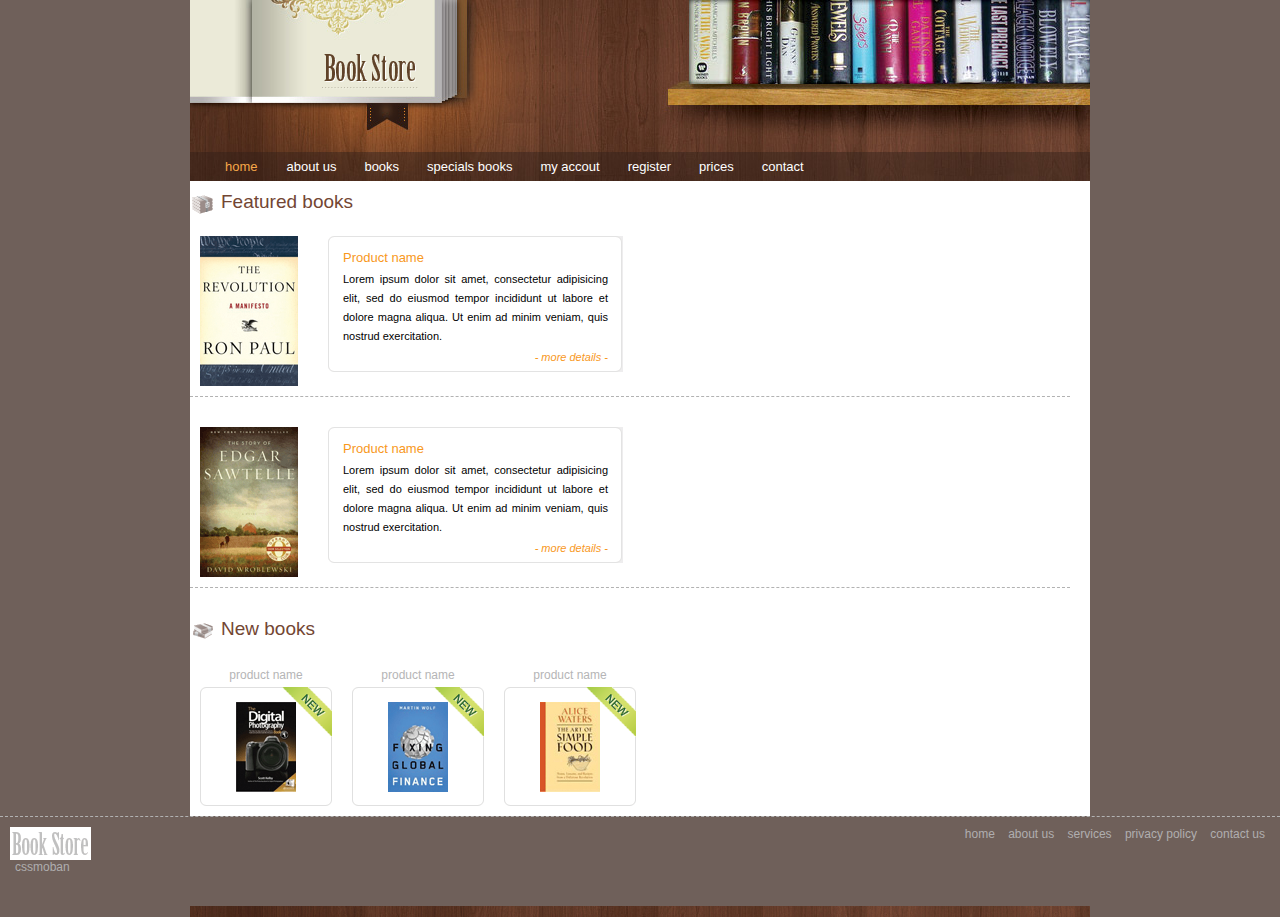
<file: frontEnd/index.html>
<html>
<head>
    <meta http-equiv="Content-Type" content="text/html; charset=windows-1252" />
    <title>Book Store</title>
    <link rel="stylesheet" type="text/css" href="style.css" />
</head>

<body>
    <div id="wrap">
        <div class="header">
            <div class="logo"><a href="index.html"><img src="images/logo.gif" alt="" title="" border="0" /></a></div>
            <div id="menu">
                <ul>
                    <li class="selected"><a href="index.html">home</a></li>
                    <li><a href="about.html">about us</a></li>
                    <li><a href="category.html">books</a></li>
                    <li><a href="specials.html">specials books</a></li>
                    <li><a href="myaccount.html">my accout</a></li>
                    <li><a href="register.html">register</a></li>
                    <li><a href="details.html">prices</a></li>
                    <li><a href="contact.html">contact</a></li>
                </ul>
            </div>
        </div>

        <div class="center_content"></div>
            <div class="title"><span class="title_icon"><img src="images/bullet1.gif" alt="" title="" /></span>Featured books</div>
            <div class="feat_prod_box">
                <div class="prod_img"><a href="details.html"><img src="images/prod1.gif" alt="" title="" border="0" /></a></div>
                <div class="prod_det_box">
                    <div class="box_top"></div>
                    <div class="box_center">
                        <div class="prod_title">Product name</div>
                        <p class="details">Lorem ipsum dolor sit amet, consectetur adipisicing elit, sed do eiusmod tempor incididunt ut labore
                            et dolore magna aliqua. Ut enim ad minim veniam, quis nostrud exercitation.</p>
                        <a href="details.html" class="more">- more details -</a>
                        <div class="clear"></div>
                    </div>
                    <div class="box_bottom"></div>
                </div>
                <div class="clear"></div>
            </div>


            <div class="feat_prod_box">
                <div class="prod_img"><a href="details.html"><img src="images/prod2.gif" alt="" title="" border="0" /></a></div>
                <div class="prod_det_box">
                    <div class="box_top"></div>
                    <div class="box_center">
                        <div class="prod_title">Product name</div>
                        <p class="details">Lorem ipsum dolor sit amet, consectetur adipisicing elit, sed do eiusmod tempor incididunt ut labore
                            et dolore magna aliqua. Ut enim ad minim veniam, quis nostrud exercitation.</p>
                        <a href="details.html" class="more">- more details -</a>
                        <div class="clear"></div>
                    </div>
                    <div class="box_bottom"></div>
                </div>
                <div class="clear"></div>
            </div>

            <div class="title"><span class="title_icon"><img src="images/bullet2.gif" alt="" title="" /></span>New books</div>
            <div class="new_products">
                <div class="new_prod_box">
                    <a href="details.html">product name</a>
                    <div class="new_prod_bg">
                        <span class="new_icon"><img src="images/new_icon.gif" alt="" title="" /></span>
                        <a href="details.html"><img src="images/thumb1.gif" alt="" title="" class="thumb" border="0" /></a>
                    </div>
                </div>
                <div class="new_prod_box">
                    <a href="details.html">product name</a>
                    <div class="new_prod_bg">
                        <span class="new_icon"><img src="images/new_icon.gif" alt="" title="" /></span>
                        <a href="details.html"><img src="images/thumb2.gif" alt="" title="" class="thumb" border="0" /></a>
                    </div>
                </div>
                <div class="new_prod_box">
                    <a href="details.html">product name</a>
                    <div class="new_prod_bg">
                        <span class="new_icon"><img src="images/new_icon.gif" alt="" title="" /></span>
                        <a href="details.html"><img src="images/thumb3.gif" alt="" title="" class="thumb" border="0" /></a>
                    </div>
                </div>
                <div class="clear"></div>
            </div>

            <div class="clear"></div>
        </div>
        <!--end of center content-->
        <div class="footer">
            <div class="left_footer"><img src="images/footer_logo.gif" alt="" title="" /><br /> <a href="http://www.cssmoban.com/" title="free templates">cssmoban</a></div>
            <div class="right_footer">
                <a href="#">home</a>
                <a href="#">about us</a>
                <a href="#">services</a>
                <a href="#">privacy policy</a>
                <a href="#">contact us</a>
            </div>
        </div>
    </div>

</body>

</html>
</file>
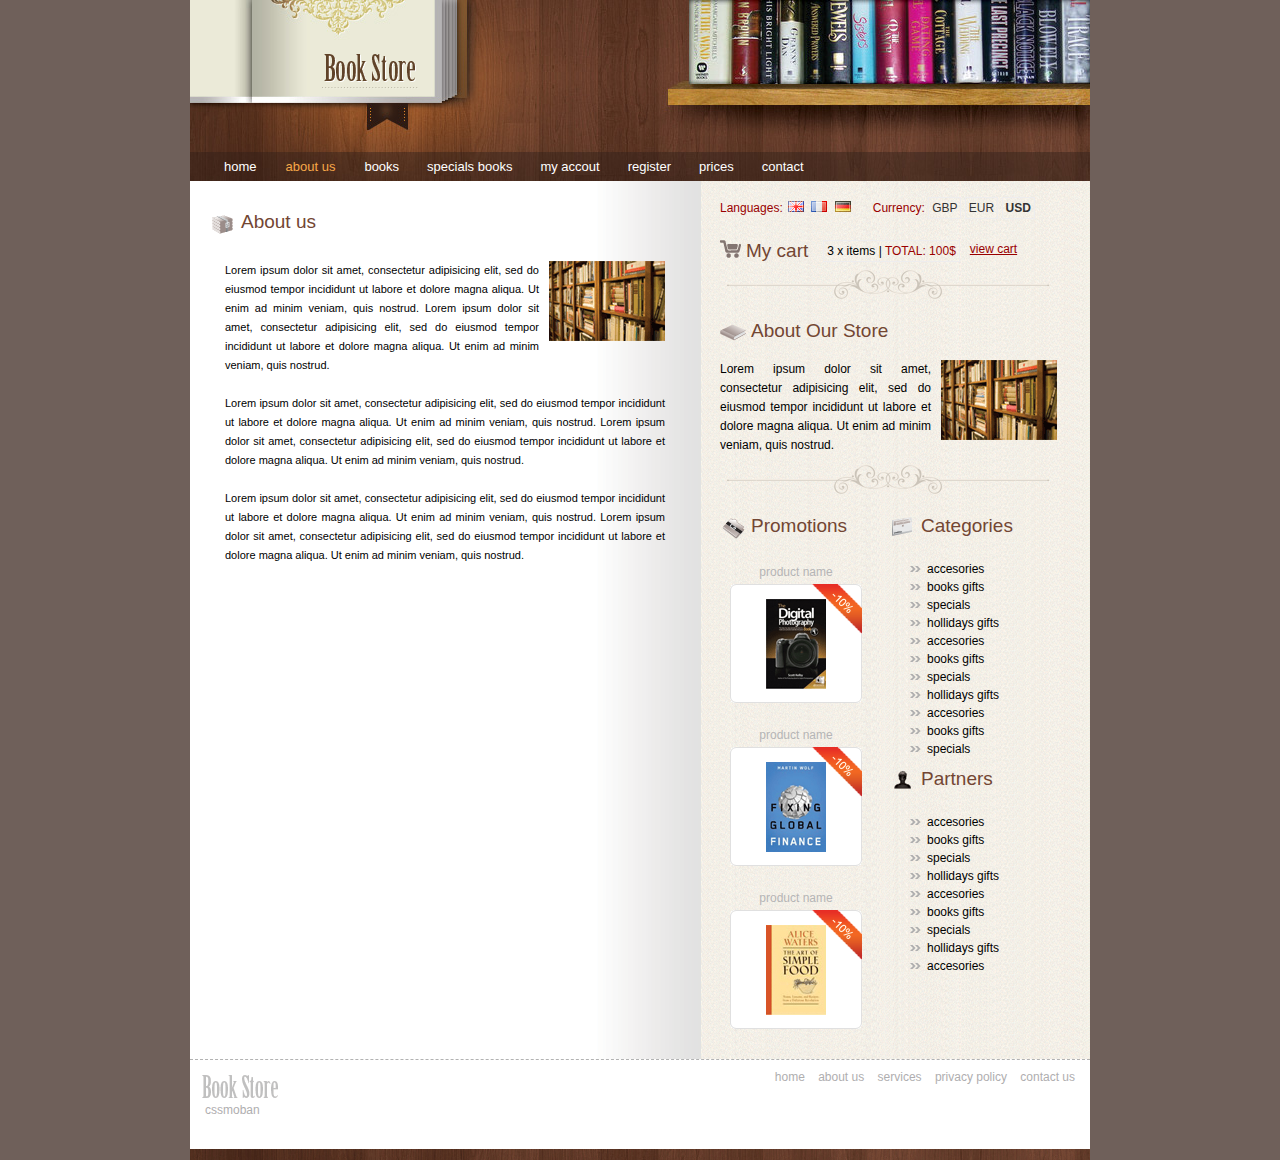
<file: frontEnd/about.html>
<!DOCTYPE html PUBLIC "-//W3C//DTD XHTML 1.0 Transitional//EN" "http://www.w3.org/TR/xhtml1/DTD/xhtml1-transitional.dtd">
<html xmlns="http://www.w3.org/1999/xhtml">
<head>
<meta http-equiv="Content-Type" content="text/html; charset=windows-1252" />
<title>Book Store</title>
<link rel="stylesheet" type="text/css" href="style.css" />
</head>
<body>
<div id="wrap">

       <div class="header">
       		<div class="logo"><a href="index.html"><img src="images/logo.gif" alt="" title="" border="0" /></a></div>            
        <div id="menu">
            <ul>
            <li><a href="index.html">home</a></li>
            <li class="selected"><a href="about.html">about us</a></li>
            <li><a href="category.html">books</a></li>
            <li><a href="specials.html">specials books</a></li>
            <li><a href="myaccount.html">my accout</a></li>
            <li><a href="register.html">register</a></li>
            <li><a href="details.html">prices</a></li>
            <li><a href="contact.html">contact</a></li>
            </ul>
        </div>     
            
            
       </div> 
       
       
       <div class="center_content">
       	<div class="left_content">
            <div class="title"><span class="title_icon"><img src="images/bullet1.gif" alt="" title="" /></span>About us</div>
        
        	<div class="feat_prod_box_details">
            <p class="details">
            <img src="images/about.gif" alt="" title="" class="right" /> 
             Lorem ipsum dolor sit amet, consectetur adipisicing elit, sed do eiusmod tempor incididunt ut labore et dolore magna aliqua. Ut enim ad minim veniam, quis nostrud. Lorem ipsum dolor sit amet, consectetur adipisicing elit, sed do eiusmod tempor incididunt ut labore et dolore magna aliqua. Ut enim ad minim veniam, quis nostrud. <br /><br />
                          Lorem ipsum dolor sit amet, consectetur adipisicing elit, sed do eiusmod tempor incididunt ut labore et dolore magna aliqua. Ut enim ad minim veniam, quis nostrud. Lorem ipsum dolor sit amet, consectetur adipisicing elit, sed do eiusmod tempor incididunt ut labore et dolore magna aliqua. Ut enim ad minim veniam, quis nostrud.<br /><br />
                
                                       Lorem ipsum dolor sit amet, consectetur adipisicing elit, sed do eiusmod tempor incididunt ut labore et dolore magna aliqua. Ut enim ad minim veniam, quis nostrud. Lorem ipsum dolor sit amet, consectetur adipisicing elit, sed do eiusmod tempor incididunt ut labore et dolore magna aliqua. Ut enim ad minim veniam, quis nostrud.         
            </p>
            
            
            </div>	
            
              

            

            
        <div class="clear"></div>
        </div><!--end of left content-->
        
        <div class="right_content">
        
                	<div class="languages_box">
            <span class="red">Languages:</span>
            <a href="#"><img src="images/gb.gif" alt="" title="" border="0" /></a>
            <a href="#"><img src="images/fr.gif" alt="" title="" border="0" /></a>
            <a href="#"><img src="images/de.gif" alt="" title="" border="0" /></a>
            </div>
                <div class="currency">
                <span class="red">Currency: </span>
                <a href="#">GBP</a>
                <a href="#">EUR</a>
                <a href="#"><strong>USD</strong></a>
                </div>
                
                
              <div class="cart">
                  <div class="title"><span class="title_icon"><img src="images/cart.gif" alt="" title="" /></span>My cart</div>
                  <div class="home_cart_content">
                  3 x items | <span class="red">TOTAL: 100$</span>
                  </div>
                  <a href="cart.html" class="view_cart">view cart</a>
              
              </div>
        
             <div class="title"><span class="title_icon"><img src="images/bullet3.gif" alt="" title="" /></span>About Our Store</div> 
             <div class="about">
             <p>
             <img src="images/about.gif" alt="" title="" class="right" />
             Lorem ipsum dolor sit amet, consectetur adipisicing elit, sed do eiusmod tempor incididunt ut labore et dolore magna aliqua. Ut enim ad minim veniam, quis nostrud.
             </p>
             
             </div>
             
             <div class="right_box">
             
             	<div class="title"><span class="title_icon"><img src="images/bullet4.gif" alt="" title="" /></span>Promotions</div> 
                    <div class="new_prod_box">
                        <a href="details.html">product name</a>
                        <div class="new_prod_bg">
                        <span class="new_icon"><img src="images/promo_icon.gif" alt="" title="" /></span>
                        <a href="details.html"><img src="images/thumb1.gif" alt="" title="" class="thumb" border="0" /></a>
                        </div>           
                    </div>
                    
                    <div class="new_prod_box">
                        <a href="details.html">product name</a>
                        <div class="new_prod_bg">
                        <span class="new_icon"><img src="images/promo_icon.gif" alt="" title="" /></span>
                        <a href="details.html"><img src="images/thumb2.gif" alt="" title="" class="thumb" border="0" /></a>
                        </div>           
                    </div>                    
                    
                    <div class="new_prod_box">
                        <a href="details.html">product name</a>
                        <div class="new_prod_bg">
                        <span class="new_icon"><img src="images/promo_icon.gif" alt="" title="" /></span>
                        <a href="details.html"><img src="images/thumb3.gif" alt="" title="" class="thumb" border="0" /></a>
                        </div>           
                    </div>             
             
             </div>
             
             <div class="right_box">
             
             	<div class="title"><span class="title_icon"><img src="images/bullet5.gif" alt="" title="" /></span>Categories</div> 
                
                <ul class="list">
                <li><a href="#">accesories</a></li>
                <li><a href="#">books gifts</a></li>
                <li><a href="#">specials</a></li>
                <li><a href="#">hollidays gifts</a></li>
                <li><a href="#">accesories</a></li>
                <li><a href="#">books gifts</a></li>
                <li><a href="#">specials</a></li>
                <li><a href="#">hollidays gifts</a></li>
                <li><a href="#">accesories</a></li>
                <li><a href="#">books gifts</a></li>
                <li><a href="#">specials</a></li>                                              
                </ul>
                
             	<div class="title"><span class="title_icon"><img src="images/bullet6.gif" alt="" title="" /></span>Partners</div> 
                
                <ul class="list">
                <li><a href="#">accesories</a></li>
                <li><a href="#">books gifts</a></li>
                <li><a href="#">specials</a></li>
                <li><a href="#">hollidays gifts</a></li>
                <li><a href="#">accesories</a></li>
                <li><a href="#">books gifts</a></li>
                <li><a href="#">specials</a></li>
                <li><a href="#">hollidays gifts</a></li>
                <li><a href="#">accesories</a></li>                              
                </ul>      
             
             </div>         
             
        
        </div><!--end of right content-->
        
        
       
       
       <div class="clear"></div>
       </div><!--end of center content-->
       
              
       <div class="footer">
       	<div class="left_footer"><img src="images/footer_logo.gif" alt="" title="" /><br /> <a href="http://www.cssmoban.com/" title="free templates">cssmoban</a></div>
        <div class="right_footer">
        <a href="#">home</a>
        <a href="#">about us</a>
        <a href="#">services</a>
        <a href="#">privacy policy</a>
        <a href="#">contact us</a>
       
        </div>
        
       
       </div>
    

</div>

</body>
</html>
</file>
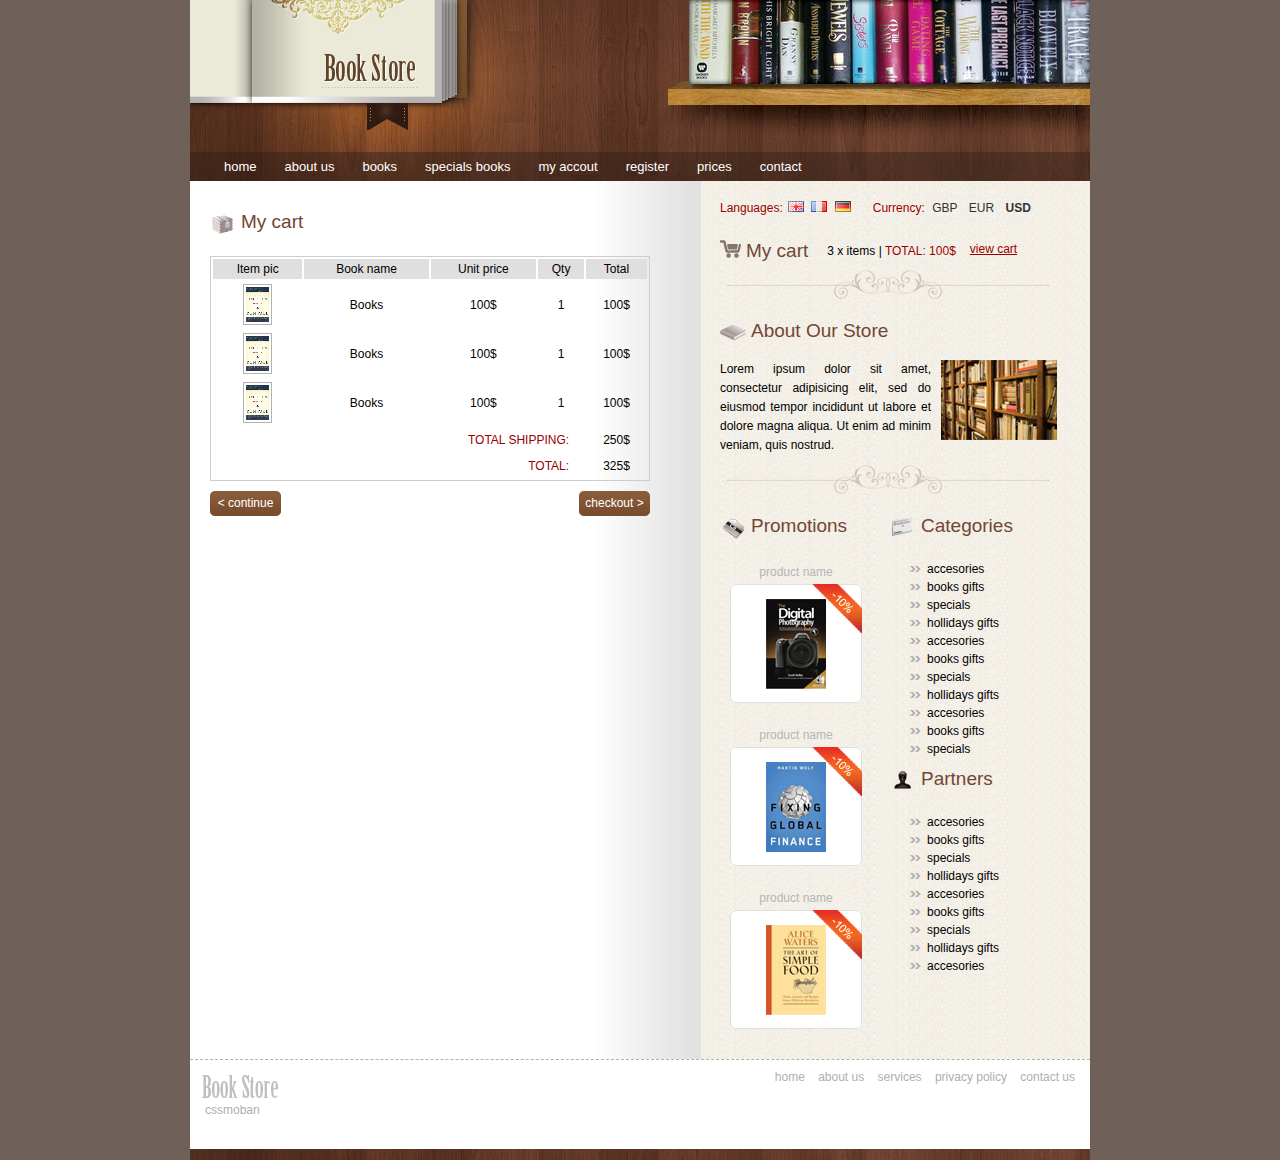
<file: frontEnd/cart.html>
<!DOCTYPE html PUBLIC "-//W3C//DTD XHTML 1.0 Transitional//EN" "http://www.w3.org/TR/xhtml1/DTD/xhtml1-transitional.dtd">
<html xmlns="http://www.w3.org/1999/xhtml">
<head>
<meta http-equiv="Content-Type" content="text/html; charset=windows-1252" />
<title>Book Store</title>
<link rel="stylesheet" type="text/css" href="style.css" />
</head>
<body>
<div id="wrap">

       <div class="header">
       		<div class="logo"><a href="index.html"><img src="images/logo.gif" alt="" title="" border="0" /></a></div>            
        <div id="menu">
            <ul>                                                                       
            <li><a href="index.html">home</a></li>
            <li><a href="about.html">about us</a></li>
            <li><a href="category.html">books</a></li>
            <li><a href="specials.html">specials books</a></li>
            <li><a href="myaccount.html">my accout</a></li>
            <li><a href="register.html">register</a></li>
            <li><a href="details.html">prices</a></li>
            <li><a href="contact.html">contact</a></li>
            </ul>
        </div>     
            
            
       </div> 
       
       
       <div class="center_content">
       	<div class="left_content">
            <div class="title"><span class="title_icon"><img src="images/bullet1.gif" alt="" title="" /></span>My cart</div>
        
        	<div class="feat_prod_box_details">
            
            <table class="cart_table">
            	<tr class="cart_title">
                	<td>Item pic</td>
                	<td>Book name</td>
                    <td>Unit price</td>
                    <td>Qty</td>
                    <td>Total</td>               
                </tr>
                
            	<tr>
                	<td><a href="details.html"><img src="images/cart_thumb.gif" alt="" title="" border="0" class="cart_thumb" /></a></td>
                	<td>Books</td>
                    <td>100$</td>
                    <td>1</td>
                    <td>100$</td>               
                </tr>          
            	<tr>
                	<td><a href="details.html"><img src="images/cart_thumb.gif" alt="" title="" border="0" class="cart_thumb" /></a></td>
                	<td>Books</td>
                    <td>100$</td>
                    <td>1</td>
                    <td>100$</td>               
                </tr>                  
            	<tr>
                	<td><a href="details.html"><img src="images/cart_thumb.gif" alt="" title="" border="0" class="cart_thumb" /></a></td>
                	<td>Books</td>
                    <td>100$</td>
                    <td>1</td>
                    <td>100$</td>               
                </tr>

                <tr>
                <td colspan="4" class="cart_total"><span class="red">TOTAL SHIPPING:</span></td>
                <td> 250$</td>                
                </tr>  
                
                <tr>
                <td colspan="4" class="cart_total"><span class="red">TOTAL:</span></td>
                <td> 325$</td>                
                </tr>                  
            
            </table>
            <a href="#" class="continue">&lt; continue</a>
            <a href="#" class="checkout">checkout &gt;</a>
            

             
            
            </div>	
            
              

            

            
        <div class="clear"></div>
        </div><!--end of left content-->
        
        <div class="right_content">
        
                	<div class="languages_box">
            <span class="red">Languages:</span>
            <a href="#"><img src="images/gb.gif" alt="" title="" border="0" /></a>
            <a href="#"><img src="images/fr.gif" alt="" title="" border="0" /></a>
            <a href="#"><img src="images/de.gif" alt="" title="" border="0" /></a>
            </div>
                <div class="currency">
                <span class="red">Currency: </span>
                <a href="#">GBP</a>
                <a href="#">EUR</a>
                <a href="#"><strong>USD</strong></a>
                </div>
                
                
              <div class="cart">
                  <div class="title"><span class="title_icon"><img src="images/cart.gif" alt="" title="" /></span>My cart</div>
                  <div class="home_cart_content">
                  3 x items | <span class="red">TOTAL: 100$</span>
                  </div>
                  <a href="cart.html" class="view_cart">view cart</a>
              
              </div>
        
             <div class="title"><span class="title_icon"><img src="images/bullet3.gif" alt="" title="" /></span>About Our Store</div> 
             <div class="about">
             <p>
             <img src="images/about.gif" alt="" title="" class="right" />
             Lorem ipsum dolor sit amet, consectetur adipisicing elit, sed do eiusmod tempor incididunt ut labore et dolore magna aliqua. Ut enim ad minim veniam, quis nostrud.
             </p>
             
             </div>
             
             <div class="right_box">
             
             	<div class="title"><span class="title_icon"><img src="images/bullet4.gif" alt="" title="" /></span>Promotions</div> 
                    <div class="new_prod_box">
                        <a href="details.html">product name</a>
                        <div class="new_prod_bg">
                        <span class="new_icon"><img src="images/promo_icon.gif" alt="" title="" /></span>
                        <a href="details.html"><img src="images/thumb1.gif" alt="" title="" class="thumb" border="0" /></a>
                        </div>           
                    </div>
                    
                    <div class="new_prod_box">
                        <a href="details.html">product name</a>
                        <div class="new_prod_bg">
                        <span class="new_icon"><img src="images/promo_icon.gif" alt="" title="" /></span>
                        <a href="details.html"><img src="images/thumb2.gif" alt="" title="" class="thumb" border="0" /></a>
                        </div>           
                    </div>                    
                    
                    <div class="new_prod_box">
                        <a href="details.html">product name</a>
                        <div class="new_prod_bg">
                        <span class="new_icon"><img src="images/promo_icon.gif" alt="" title="" /></span>
                        <a href="details.html"><img src="images/thumb3.gif" alt="" title="" class="thumb" border="0" /></a>
                        </div>           
                    </div>               
             
             </div>
             
             <div class="right_box">
             
             	<div class="title"><span class="title_icon"><img src="images/bullet5.gif" alt="" title="" /></span>Categories</div> 
                
                <ul class="list">
                <li><a href="#">accesories</a></li>
                <li><a href="#">books gifts</a></li>
                <li><a href="#">specials</a></li>
                <li><a href="#">hollidays gifts</a></li>
                <li><a href="#">accesories</a></li>
                <li><a href="#">books gifts</a></li>
                <li><a href="#">specials</a></li>
                <li><a href="#">hollidays gifts</a></li>
                <li><a href="#">accesories</a></li>
                <li><a href="#">books gifts</a></li>
                <li><a href="#">specials</a></li>                                              
                </ul>
                
             	<div class="title"><span class="title_icon"><img src="images/bullet6.gif" alt="" title="" /></span>Partners</div> 
                
                <ul class="list">
                <li><a href="#">accesories</a></li>
                <li><a href="#">books gifts</a></li>
                <li><a href="#">specials</a></li>
                <li><a href="#">hollidays gifts</a></li>
                <li><a href="#">accesories</a></li>
                <li><a href="#">books gifts</a></li>
                <li><a href="#">specials</a></li>
                <li><a href="#">hollidays gifts</a></li>
                <li><a href="#">accesories</a></li>                              
                </ul>      
             
             </div>         
             
        
        </div><!--end of right content-->
        
        
       
       
       <div class="clear"></div>
       </div><!--end of center content-->
       
              
       <div class="footer">
       	<div class="left_footer"><img src="images/footer_logo.gif" alt="" title="" /><br /> <a href="http://www.cssmoban.com/" title="free templates">cssmoban</a></div>
        <div class="right_footer">
        <a href="#">home</a>
        <a href="#">about us</a>
        <a href="#">services</a>
        <a href="#">privacy policy</a>
        <a href="#">contact us</a>
       
        </div>
        
       
       </div>
    

</div>

</body>
</html>
</file>
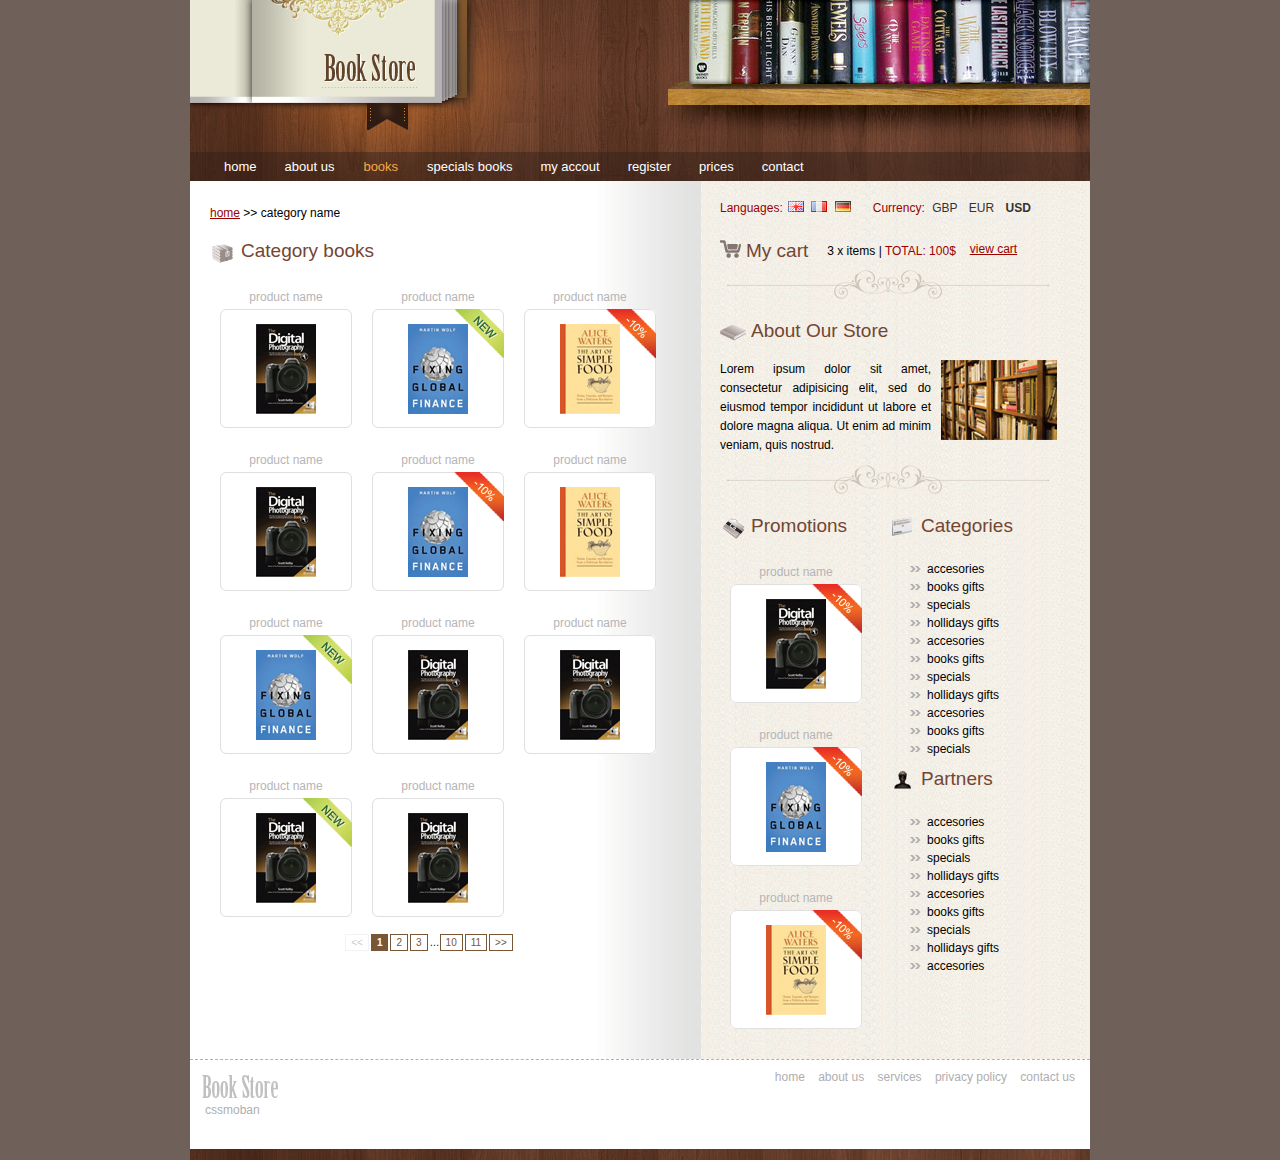
<file: frontEnd/category.html>
<!DOCTYPE html PUBLIC "-//W3C//DTD XHTML 1.0 Transitional//EN" "http://www.w3.org/TR/xhtml1/DTD/xhtml1-transitional.dtd">
<html xmlns="http://www.w3.org/1999/xhtml">
<head>
<meta http-equiv="Content-Type" content="text/html; charset=windows-1252" />
<title>Book Store</title>
<link rel="stylesheet" type="text/css" href="style.css" />

</head>
<body>
<div id="wrap">

       <div class="header">
       		<div class="logo"><a href="index.html"><img src="images/logo.gif" alt="" title="" border="0" /></a></div>            
        <div id="menu">
            <ul>                                                                       
            <li><a href="index.html">home</a></li>
            <li><a href="about.html">about us</a></li>
            <li class="selected"><a href="category.html">books</a></li>
            <li><a href="specials.html">specials books</a></li>
            <li><a href="myaccount.html">my accout</a></li>
            <li><a href="register.html">register</a></li>
            <li><a href="details.html">prices</a></li>
            <li><a href="contact.html">contact</a></li>
            </ul>
        </div>     
            
            
       </div> 
       
       
       <div class="center_content">
       	<div class="left_content">
        	<div class="crumb_nav">
            <a href="index.html">home</a> &gt;&gt; category name
            </div>
            <div class="title"><span class="title_icon"><img src="images/bullet1.gif" alt="" title="" /></span>Category books</div>
           
           <div class="new_products">
           
                    <div class="new_prod_box">
                        <a href="details.html">product name</a>
                        <div class="new_prod_bg">
                        <a href="details.html"><img src="images/thumb1.gif" alt="" title="" class="thumb" border="0" /></a>
                        </div>           
                    </div>
                    
                    <div class="new_prod_box">
                        <a href="details.html">product name</a>
                        <div class="new_prod_bg">
                        <span class="new_icon"><img src="images/new_icon.gif" alt="" title="" /></span>
                        <a href="details.html"><img src="images/thumb2.gif" alt="" title="" class="thumb" border="0" /></a>
                        </div>           
                    </div>                    
                    
                    <div class="new_prod_box">
                        <a href="details.html">product name</a>
                        <div class="new_prod_bg">
                        <span class="new_icon"><img src="images/promo_icon.gif" alt="" title="" /></span>
                        <a href="details.html"><img src="images/thumb3.gif" alt="" title="" class="thumb" border="0" /></a>
                        </div>           
                    </div>          


                    <div class="new_prod_box">
                        <a href="details.html">product name</a>
                        <div class="new_prod_bg">
                        <a href="details.html"><img src="images/thumb1.gif" alt="" title="" class="thumb" border="0" /></a>
                        </div>           
                    </div>
                    
                    <div class="new_prod_box">
                        <a href="details.html">product name</a>
                        <div class="new_prod_bg">
                        <span class="new_icon"><img src="images/promo_icon.gif" alt="" title="" /></span>
                        <a href="details.html"><img src="images/thumb2.gif" alt="" title="" class="thumb" border="0" /></a>
                        </div>           
                    </div>                    
                    
                    <div class="new_prod_box">
                        <a href="details.html">product name</a>
                        <div class="new_prod_bg">
                        
                        <a href="details.html"><img src="images/thumb3.gif" alt="" title="" class="thumb" border="0" /></a>
                        </div>           
                    </div> 
       
                    <div class="new_prod_box">
                        <a href="details.html">product name</a>
                        <div class="new_prod_bg">
                        <span class="new_icon"><img src="images/new_icon.gif" alt="" title="" /></span>
                        <a href="details.html"><img src="images/thumb2.gif" alt="" title="" class="thumb" border="0" /></a>
                        </div>           
                    </div> 

                    <div class="new_prod_box">
                        <a href="details.html">product name</a>
                        <div class="new_prod_bg">
                        <a href="details.html"><img src="images/thumb1.gif" alt="" title="" class="thumb" border="0" /></a>
                        </div>           
                    </div>
                    
                     <div class="new_prod_box">
                        <a href="details.html">product name</a>
                        <div class="new_prod_bg">
                        <a href="details.html"><img src="images/thumb1.gif" alt="" title="" class="thumb" border="0" /></a>
                        </div>           
                    </div>

                    <div class="new_prod_box">
                        <a href="details.html">product name</a>
                        <div class="new_prod_bg">
                         <span class="new_icon"><img src="images/new_icon.gif" alt="" title="" /></span>
                        <a href="details.html"><img src="images/thumb1.gif" alt="" title="" class="thumb" border="0" /></a>
                        </div>           
                    </div>
                    <div class="new_prod_box">
                        <a href="details.html">product name</a>
                        <div class="new_prod_bg">
                        <a href="details.html"><img src="images/thumb1.gif" alt="" title="" class="thumb" border="0" /></a>
                        </div>           
                    </div>                  
                    

            <div class="pagination">
            <span class="disabled"><<</span><span class="current">1</span><a href="#?page=2">2</a><a href="#?page=3">3</a>�<a href="#?page=199">10</a><a href="#?page=200">11</a><a href="#?page=2">>></a>
            </div>  
            
            </div> 
          
            
        <div class="clear"></div>
        </div><!--end of left content-->
        
        <div class="right_content">
        	<div class="languages_box">
            <span class="red">Languages:</span>
            <a href="#"><img src="images/gb.gif" alt="" title="" border="0" /></a>
            <a href="#"><img src="images/fr.gif" alt="" title="" border="0" /></a>
            <a href="#"><img src="images/de.gif" alt="" title="" border="0" /></a>
            </div>
                <div class="currency">
                <span class="red">Currency: </span>
                <a href="#">GBP</a>
                <a href="#">EUR</a>
                <a href="#"><strong>USD</strong></a>
                </div>
                
                
              <div class="cart">
                  <div class="title"><span class="title_icon"><img src="images/cart.gif" alt="" title="" /></span>My cart</div>
                  <div class="home_cart_content">
                  3 x items | <span class="red">TOTAL: 100$</span>
                  </div>
                  <a href="cart.html" class="view_cart">view cart</a>
              
              </div>
                       
            	
        
        
             <div class="title"><span class="title_icon"><img src="images/bullet3.gif" alt="" title="" /></span>About Our Store</div> 
             <div class="about">
             <p>
             <img src="images/about.gif" alt="" title="" class="right" />
             Lorem ipsum dolor sit amet, consectetur adipisicing elit, sed do eiusmod tempor incididunt ut labore et dolore magna aliqua. Ut enim ad minim veniam, quis nostrud.
             </p>
             
             </div>
             
             <div class="right_box">
             
             	<div class="title"><span class="title_icon"><img src="images/bullet4.gif" alt="" title="" /></span>Promotions</div> 
                    <div class="new_prod_box">
                        <a href="details.html">product name</a>
                        <div class="new_prod_bg">
                        <span class="new_icon"><img src="images/promo_icon.gif" alt="" title="" /></span>
                        <a href="details.html"><img src="images/thumb1.gif" alt="" title="" class="thumb" border="0" /></a>
                        </div>           
                    </div>
                    
                    <div class="new_prod_box">
                        <a href="details.html">product name</a>
                        <div class="new_prod_bg">
                        <span class="new_icon"><img src="images/promo_icon.gif" alt="" title="" /></span>
                        <a href="details.html"><img src="images/thumb2.gif" alt="" title="" class="thumb" border="0" /></a>
                        </div>           
                    </div>                    
                    
                    <div class="new_prod_box">
                        <a href="details.html">product name</a>
                        <div class="new_prod_bg">
                        <span class="new_icon"><img src="images/promo_icon.gif" alt="" title="" /></span>
                        <a href="details.html"><img src="images/thumb3.gif" alt="" title="" class="thumb" border="0" /></a>
                        </div>           
                    </div>              
             
             </div>
             
             <div class="right_box">
             
             	<div class="title"><span class="title_icon"><img src="images/bullet5.gif" alt="" title="" /></span>Categories</div> 
                
                <ul class="list">
                <li><a href="#">accesories</a></li>
                <li><a href="#">books gifts</a></li>
                <li><a href="#">specials</a></li>
                <li><a href="#">hollidays gifts</a></li>
                <li><a href="#">accesories</a></li>
                <li><a href="#">books gifts</a></li>
                <li><a href="#">specials</a></li>
                <li><a href="#">hollidays gifts</a></li>
                <li><a href="#">accesories</a></li>
                <li><a href="#">books gifts</a></li>
                <li><a href="#">specials</a></li>                                              
                </ul>
                
             	<div class="title"><span class="title_icon"><img src="images/bullet6.gif" alt="" title="" /></span>Partners</div> 
                
                <ul class="list">
                <li><a href="#">accesories</a></li>
                <li><a href="#">books gifts</a></li>
                <li><a href="#">specials</a></li>
                <li><a href="#">hollidays gifts</a></li>
                <li><a href="#">accesories</a></li>
                <li><a href="#">books gifts</a></li>
                <li><a href="#">specials</a></li>
                <li><a href="#">hollidays gifts</a></li>
                <li><a href="#">accesories</a></li>                              
                </ul>      
             
             </div>         
             
        
        </div><!--end of right content-->
        
        
       
       
       <div class="clear"></div>
       </div><!--end of center content-->
       
              
       <div class="footer">
       	<div class="left_footer"><img src="images/footer_logo.gif" alt="" title="" /><br /> <a href="http://www.cssmoban.com/" title="free templates">cssmoban</a></div>
        <div class="right_footer">
        <a href="#">home</a>
        <a href="#">about us</a>
        <a href="#">services</a>
        <a href="#">privacy policy</a>
        <a href="#">contact us</a>
       
        </div>
        
       
       </div>
    

</div>

</body>
</html>
</file>
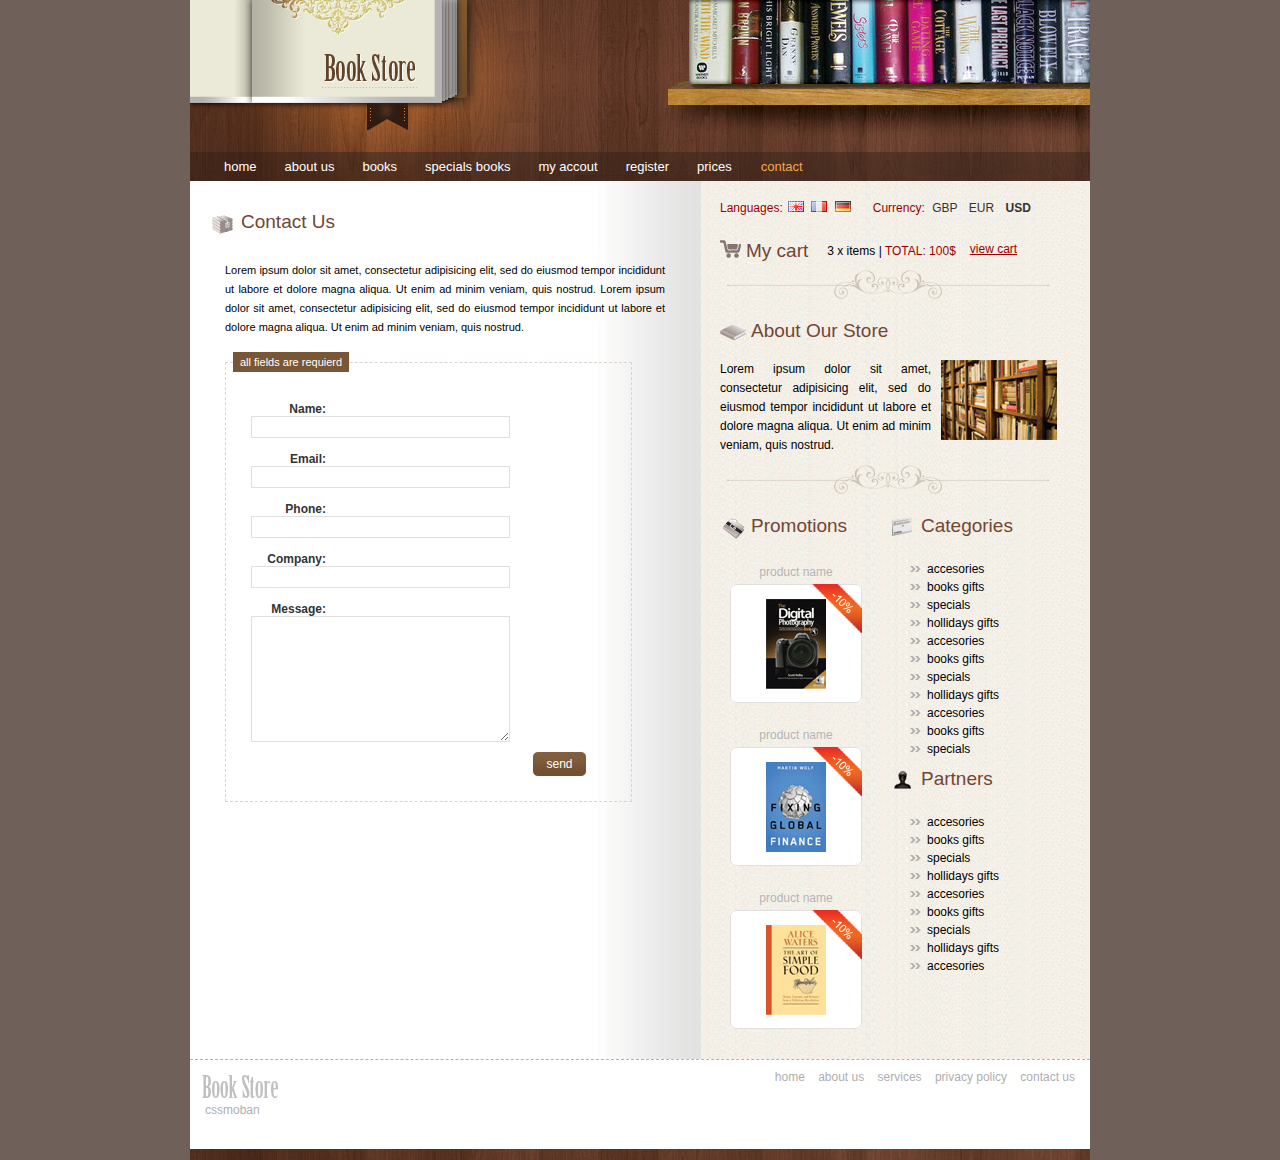
<file: frontEnd/contact.html>
<!DOCTYPE html PUBLIC "-//W3C//DTD XHTML 1.0 Transitional//EN" "http://www.w3.org/TR/xhtml1/DTD/xhtml1-transitional.dtd">
<html xmlns="http://www.w3.org/1999/xhtml">
<head>
<meta http-equiv="Content-Type" content="text/html; charset=windows-1252" />
<title>Book Store</title>
<link rel="stylesheet" type="text/css" href="style.css" />
</head>
<body>
<div id="wrap">

       <div class="header">
       		<div class="logo"><a href="index.html"><img src="images/logo.gif" alt="" title="" border="0" /></a></div>            
        <div id="menu">
            <ul>                                                                       
            <li><a href="index.html">home</a></li>
            <li><a href="about.html">about us</a></li>
            <li><a href="category.html">books</a></li>
            <li><a href="specials.html">specials books</a></li>
            <li><a href="myaccount.html">my accout</a></li>
            <li><a href="register.html">register</a></li>
            <li><a href="details.html">prices</a></li>
            <li class="selected"><a href="contact.html">contact</a></li>
            </ul>
        </div>     
            
            
       </div> 
       
       
       <div class="center_content">
       	<div class="left_content">
            <div class="title"><span class="title_icon"><img src="images/bullet1.gif" alt="" title="" /></span>Contact Us</div>
        
        	<div class="feat_prod_box_details">
            <p class="details">
             Lorem ipsum dolor sit amet, consectetur adipisicing elit, sed do eiusmod tempor incididunt ut labore et dolore magna aliqua. Ut enim ad minim veniam, quis nostrud. Lorem ipsum dolor sit amet, consectetur adipisicing elit, sed do eiusmod tempor incididunt ut labore et dolore magna aliqua. Ut enim ad minim veniam, quis nostrud.
            </p>
            
              	<div class="contact_form">
                <div class="form_subtitle">all fields are requierd</div>          
                    <div class="form_row">
                    <label class="contact"><strong>Name:</strong></label>
                    <input type="text" class="contact_input" />
                    </div>  

                    <div class="form_row">
                    <label class="contact"><strong>Email:</strong></label>
                    <input type="text" class="contact_input" />
                    </div>


                    <div class="form_row">
                    <label class="contact"><strong>Phone:</strong></label>
                    <input type="text" class="contact_input" />
                    </div>
                    
                    <div class="form_row">
                    <label class="contact"><strong>Company:</strong></label>
                    <input type="text" class="contact_input" />
                    </div>


                    <div class="form_row">
                    <label class="contact"><strong>Message:</strong></label>
                    <textarea class="contact_textarea" ></textarea>
                    </div>

                    
                    <div class="form_row">
                    <a href="#" class="contact">send</a>                    </div>      
                </div>  
            
          </div>	
            
              

            

            
        <div class="clear"></div>
        </div><!--end of left content-->
        
        <div class="right_content">
        
                	<div class="languages_box">
            <span class="red">Languages:</span>
            <a href="#"><img src="images/gb.gif" alt="" title="" border="0" /></a>
            <a href="#"><img src="images/fr.gif" alt="" title="" border="0" /></a>
            <a href="#"><img src="images/de.gif" alt="" title="" border="0" /></a>
            </div>
                <div class="currency">
                <span class="red">Currency: </span>
                <a href="#">GBP</a>
                <a href="#">EUR</a>
                <a href="#"><strong>USD</strong></a>
                </div>
                
                
              <div class="cart">
                  <div class="title"><span class="title_icon"><img src="images/cart.gif" alt="" title="" /></span>My cart</div>
                  <div class="home_cart_content">
                  3 x items | <span class="red">TOTAL: 100$</span>
                  </div>
                  <a href="cart.html" class="view_cart">view cart</a>
              
              </div>
        
             <div class="title"><span class="title_icon"><img src="images/bullet3.gif" alt="" title="" /></span>About Our Store</div> 
             <div class="about">
             <p>
             <img src="images/about.gif" alt="" title="" class="right" />
             Lorem ipsum dolor sit amet, consectetur adipisicing elit, sed do eiusmod tempor incididunt ut labore et dolore magna aliqua. Ut enim ad minim veniam, quis nostrud.
             </p>
             
             </div>
             
             <div class="right_box">
             
             	<div class="title"><span class="title_icon"><img src="images/bullet4.gif" alt="" title="" /></span>Promotions</div> 
                    <div class="new_prod_box">
                        <a href="details.html">product name</a>
                        <div class="new_prod_bg">
                        <span class="new_icon"><img src="images/promo_icon.gif" alt="" title="" /></span>
                        <a href="details.html"><img src="images/thumb1.gif" alt="" title="" class="thumb" border="0" /></a>
                        </div>           
                    </div>
                    
                    <div class="new_prod_box">
                        <a href="details.html">product name</a>
                        <div class="new_prod_bg">
                        <span class="new_icon"><img src="images/promo_icon.gif" alt="" title="" /></span>
                        <a href="details.html"><img src="images/thumb2.gif" alt="" title="" class="thumb" border="0" /></a>
                        </div>           
                    </div>                    
                    
                    <div class="new_prod_box">
                        <a href="details.html">product name</a>
                        <div class="new_prod_bg">
                        <span class="new_icon"><img src="images/promo_icon.gif" alt="" title="" /></span>
                        <a href="details.html"><img src="images/thumb3.gif" alt="" title="" class="thumb" border="0" /></a>
                        </div>           
                    </div>                
             
             </div>
             
             <div class="right_box">
             
             	<div class="title"><span class="title_icon"><img src="images/bullet5.gif" alt="" title="" /></span>Categories</div> 
                
                <ul class="list">
                <li><a href="#">accesories</a></li>
                <li><a href="#">books gifts</a></li>
                <li><a href="#">specials</a></li>
                <li><a href="#">hollidays gifts</a></li>
                <li><a href="#">accesories</a></li>
                <li><a href="#">books gifts</a></li>
                <li><a href="#">specials</a></li>
                <li><a href="#">hollidays gifts</a></li>
                <li><a href="#">accesories</a></li>
                <li><a href="#">books gifts</a></li>
                <li><a href="#">specials</a></li>                                              
                </ul>
                
             	<div class="title"><span class="title_icon"><img src="images/bullet6.gif" alt="" title="" /></span>Partners</div> 
                
                <ul class="list">
                <li><a href="#">accesories</a></li>
                <li><a href="#">books gifts</a></li>
                <li><a href="#">specials</a></li>
                <li><a href="#">hollidays gifts</a></li>
                <li><a href="#">accesories</a></li>
                <li><a href="#">books gifts</a></li>
                <li><a href="#">specials</a></li>
                <li><a href="#">hollidays gifts</a></li>
                <li><a href="#">accesories</a></li>                              
                </ul>      
             
             </div>         
             
        
        </div><!--end of right content-->
        
        
       
       
       <div class="clear"></div>
       </div><!--end of center content-->
       
              
       <div class="footer">
       	<div class="left_footer"><img src="images/footer_logo.gif" alt="" title="" /><br /> <a href="http://www.cssmoban.com/" title="free templates">cssmoban</a></div>
        <div class="right_footer">
        <a href="#">home</a>
        <a href="#">about us</a>
        <a href="#">services</a>
        <a href="#">privacy policy</a>
        <a href="#">contact us</a>
       
        </div>
        
       
       </div>
    

</div>

</body>
</html>
</file>
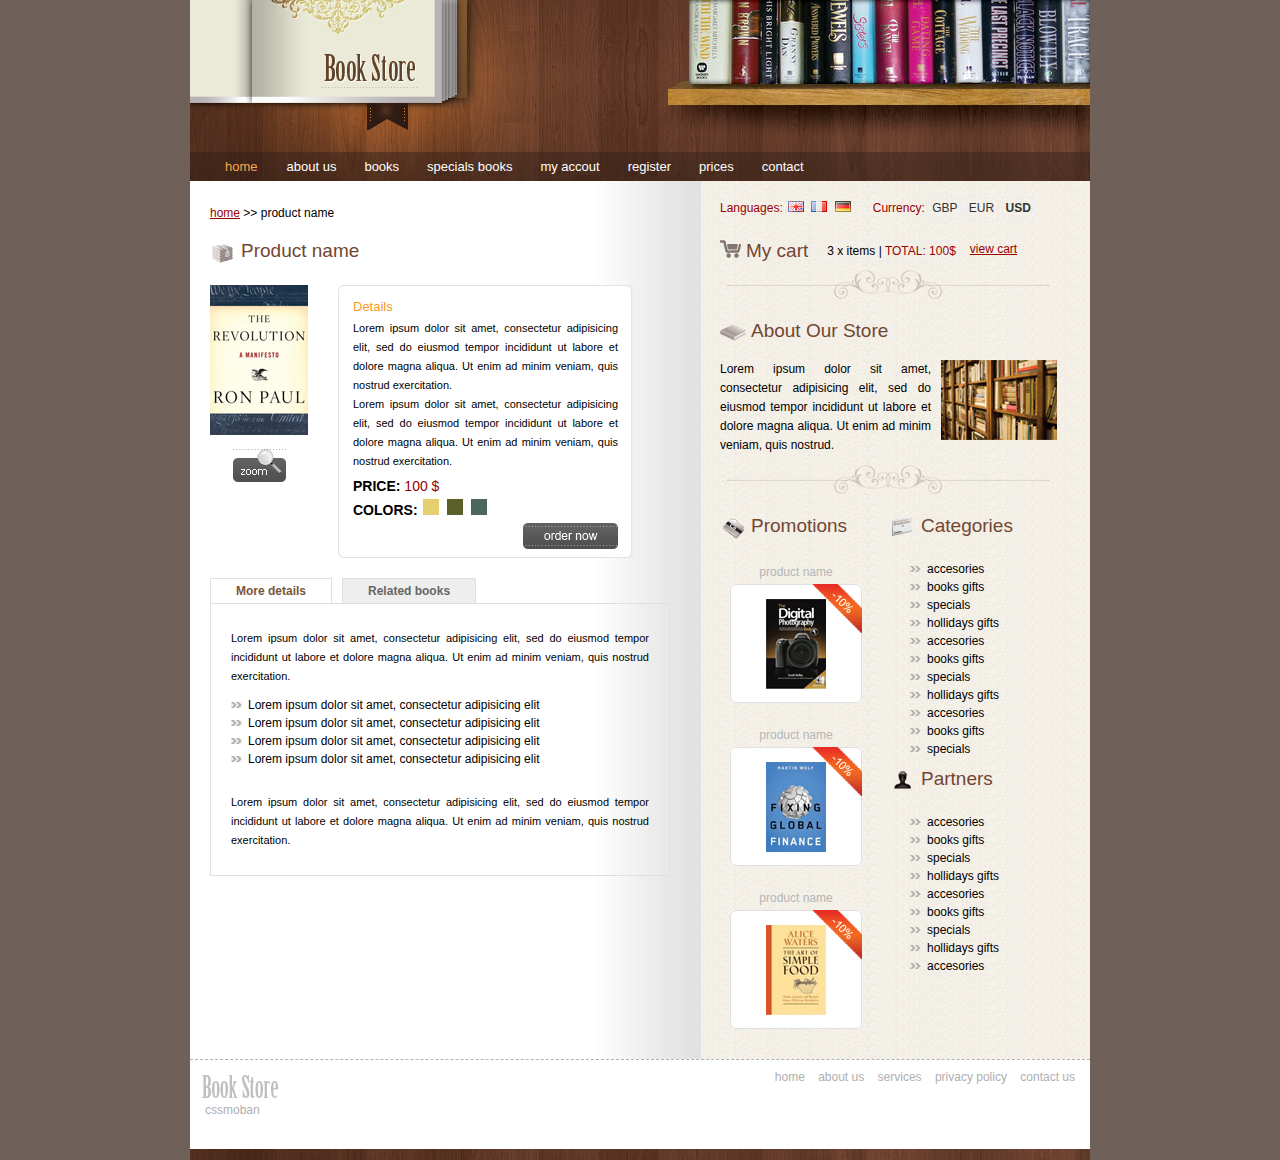
<file: frontEnd/details.html>
<!DOCTYPE html PUBLIC "-//W3C//DTD XHTML 1.0 Transitional//EN" "http://www.w3.org/TR/xhtml1/DTD/xhtml1-transitional.dtd">
<html xmlns="http://www.w3.org/1999/xhtml">
<head>
<meta http-equiv="Content-Type" content="text/html; charset=windows-1252" />
<title>Book Store</title>
<link rel="stylesheet" type="text/css" href="style.css" />
	<link rel="stylesheet" href="lightbox.css" type="text/css" media="screen" />
	
	<script src="js/prototype.js" type="text/javascript"></script>
	<script src="js/scriptaculous.js?load=effects" type="text/javascript"></script>
	<script src="js/lightbox.js" type="text/javascript"></script>
    <script type="text/javascript" src="js/java.js"></script>
</head>
<body>
<div id="wrap">

       <div class="header">
       		<div class="logo"><a href="index.html"><img src="images/logo.gif" alt="" title="" border="0" /></a></div>            
        <div id="menu">
            <ul>                                                                       
            <li class="selected"><a href="index.html">home</a></li>
            <li><a href="about.html">about us</a></li>
            <li><a href="category.html">books</a></li>
            <li><a href="specials.html">specials books</a></li>
            <li><a href="myaccount.html">my accout</a></li>
            <li><a href="register.html">register</a></li>
            <li><a href="details.html">prices</a></li>
            <li><a href="contact.html">contact</a></li>
            </ul>
        </div>     
            
            
       </div> 
       
       
       <div class="center_content">
       	<div class="left_content">
        	<div class="crumb_nav">
            <a href="index.html">home</a> &gt;&gt; product name
            </div>
            <div class="title"><span class="title_icon"><img src="images/bullet1.gif" alt="" title="" /></span>Product name</div>
        
        	<div class="feat_prod_box_details">
            
            	<div class="prod_img"><a href="details.html"><img src="images/prod1.gif" alt="" title="" border="0" /></a>
                <br /><br />
                <a href="images/big_pic.jpg" rel="lightbox"><img src="images/zoom.gif" alt="" title="" border="0" /></a>
                </div>
                
                <div class="prod_det_box">
                	<div class="box_top"></div>
                    <div class="box_center">
                    <div class="prod_title">Details</div>
                    <p class="details">Lorem ipsum dolor sit amet, consectetur adipisicing elit, sed do eiusmod tempor incididunt ut labore et dolore magna aliqua. Ut enim ad minim veniam, quis nostrud exercitation.<br />
                   Lorem ipsum dolor sit amet, consectetur adipisicing elit, sed do eiusmod tempor incididunt ut labore et dolore magna aliqua. Ut enim ad minim veniam, quis nostrud exercitation.                    </p>
                    <div class="price"><strong>PRICE:</strong> <span class="red">100 $</span></div>
                    <div class="price"><strong>COLORS:</strong> 
                    <span class="colors"><img src="images/color1.gif" alt="" title="" border="0" /></span>
                    <span class="colors"><img src="images/color2.gif" alt="" title="" border="0" /></span>
                    <span class="colors"><img src="images/color3.gif" alt="" title="" border="0" /></span>                    </div>
                    <a href="details.html" class="more"><img src="images/order_now.gif" alt="" title="" border="0" /></a>
                    <div class="clear"></div>
                    </div>
                    
                    <div class="box_bottom"></div>
                </div>    
            <div class="clear"></div>
            </div>	
            
              
            <div id="demo" class="demolayout">

                <ul id="demo-nav" class="demolayout">
                <li><a class="active" href="#tab1">More details</a></li>
                <li><a class="" href="#tab2">Related books</a></li>
                </ul>
    
            <div class="tabs-container">
            
                    <div style="display: block;" class="tab" id="tab1">
                                        <p class="more_details">Lorem ipsum dolor sit amet, consectetur adipisicing elit, sed do eiusmod tempor incididunt ut labore et dolore magna aliqua. Ut enim ad minim veniam, quis nostrud exercitation.
                                        </p>
                            <ul class="list">
                            <li><a href="#">Lorem ipsum dolor sit amet, consectetur adipisicing elit</a></li>
                            <li><a href="#">Lorem ipsum dolor sit amet, consectetur adipisicing elit</a></li>
                            <li><a href="#">Lorem ipsum dolor sit amet, consectetur adipisicing elit</a></li>
                            <li><a href="#">Lorem ipsum dolor sit amet, consectetur adipisicing elit</a></li>                                          
                            </ul>
                                         <p class="more_details">Lorem ipsum dolor sit amet, consectetur adipisicing elit, sed do eiusmod tempor incididunt ut labore et dolore magna aliqua. Ut enim ad minim veniam, quis nostrud exercitation.
                                        </p>                           
                    </div>	
                    
                            <div style="display: none;" class="tab" id="tab2">
                    <div class="new_prod_box">
                        <a href="details.html">product name</a>
                        <div class="new_prod_bg">
                        <a href="details.html"><img src="images/thumb1.gif" alt="" title="" class="thumb" border="0" /></a>
                        </div>           
                    </div>
                    
                    <div class="new_prod_box">
                        <a href="details.html">product name</a>
                        <div class="new_prod_bg">
                        <a href="details.html"><img src="images/thumb2.gif" alt="" title="" class="thumb" border="0" /></a>
                        </div>           
                    </div>                    
                    
                    <div class="new_prod_box">
                        <a href="details.html">product name</a>
                        <div class="new_prod_bg">
                        <a href="details.html"><img src="images/thumb3.gif" alt="" title="" class="thumb" border="0" /></a>
                        </div>           
                    </div>    

                    <div class="new_prod_box">
                        <a href="details.html">product name</a>
                        <div class="new_prod_bg">
                        <a href="details.html"><img src="images/thumb1.gif" alt="" title="" class="thumb" border="0" /></a>
                        </div>           
                    </div>
                    
                    <div class="new_prod_box">
                        <a href="details.html">product name</a>
                        <div class="new_prod_bg">
                        <a href="details.html"><img src="images/thumb2.gif" alt="" title="" class="thumb" border="0" /></a>
                        </div>           
                    </div>                    
                    
                    <div class="new_prod_box">
                        <a href="details.html">product name</a>
                        <div class="new_prod_bg">
                        <a href="details.html"><img src="images/thumb3.gif" alt="" title="" class="thumb" border="0" /></a>
                        </div>           
                    </div>  


                   
                    <div class="clear"></div>
                            </div>	
            
            </div>


			</div>
            

            
        <div class="clear"></div>
        </div><!--end of left content-->
        
        <div class="right_content">
        
                	<div class="languages_box">
            <span class="red">Languages:</span>
            <a href="#"><img src="images/gb.gif" alt="" title="" border="0" /></a>
            <a href="#"><img src="images/fr.gif" alt="" title="" border="0" /></a>
            <a href="#"><img src="images/de.gif" alt="" title="" border="0" /></a>
            </div>
                <div class="currency">
                <span class="red">Currency: </span>
                <a href="#">GBP</a>
                <a href="#">EUR</a>
                <a href="#"><strong>USD</strong></a>
                </div>
                
                
              <div class="cart">
                  <div class="title"><span class="title_icon"><img src="images/cart.gif" alt="" title="" /></span>My cart</div>
                  <div class="home_cart_content">
                  3 x items | <span class="red">TOTAL: 100$</span>
                  </div>
                  <a href="cart.html" class="view_cart">view cart</a>
              
              </div>
        
             <div class="title"><span class="title_icon"><img src="images/bullet3.gif" alt="" title="" /></span>About Our Store</div> 
             <div class="about">
             <p>
             <img src="images/about.gif" alt="" title="" class="right" />
             Lorem ipsum dolor sit amet, consectetur adipisicing elit, sed do eiusmod tempor incididunt ut labore et dolore magna aliqua. Ut enim ad minim veniam, quis nostrud.
             </p>
             
             </div>
             
             <div class="right_box">
             
             	<div class="title"><span class="title_icon"><img src="images/bullet4.gif" alt="" title="" /></span>Promotions</div> 
                    <div class="new_prod_box">
                        <a href="details.html">product name</a>
                        <div class="new_prod_bg">
                        <span class="new_icon"><img src="images/promo_icon.gif" alt="" title="" /></span>
                        <a href="details.html"><img src="images/thumb1.gif" alt="" title="" class="thumb" border="0" /></a>
                        </div>           
                    </div>
                    
                    <div class="new_prod_box">
                        <a href="details.html">product name</a>
                        <div class="new_prod_bg">
                        <span class="new_icon"><img src="images/promo_icon.gif" alt="" title="" /></span>
                        <a href="details.html"><img src="images/thumb2.gif" alt="" title="" class="thumb" border="0" /></a>
                        </div>           
                    </div>                    
                    
                    <div class="new_prod_box">
                        <a href="details.html">product name</a>
                        <div class="new_prod_bg">
                        <span class="new_icon"><img src="images/promo_icon.gif" alt="" title="" /></span>
                        <a href="details.html"><img src="images/thumb3.gif" alt="" title="" class="thumb" border="0" /></a>
                        </div>           
                    </div>               
             
             </div>
             
             <div class="right_box">
             
             	<div class="title"><span class="title_icon"><img src="images/bullet5.gif" alt="" title="" /></span>Categories</div> 
                
                <ul class="list">
                <li><a href="#">accesories</a></li>
                <li><a href="#">books gifts</a></li>
                <li><a href="#">specials</a></li>
                <li><a href="#">hollidays gifts</a></li>
                <li><a href="#">accesories</a></li>
                <li><a href="#">books gifts</a></li>
                <li><a href="#">specials</a></li>
                <li><a href="#">hollidays gifts</a></li>
                <li><a href="#">accesories</a></li>
                <li><a href="#">books gifts</a></li>
                <li><a href="#">specials</a></li>                                              
                </ul>
                
             	<div class="title"><span class="title_icon"><img src="images/bullet6.gif" alt="" title="" /></span>Partners</div> 
                
                <ul class="list">
                <li><a href="#">accesories</a></li>
                <li><a href="#">books gifts</a></li>
                <li><a href="#">specials</a></li>
                <li><a href="#">hollidays gifts</a></li>
                <li><a href="#">accesories</a></li>
                <li><a href="#">books gifts</a></li>
                <li><a href="#">specials</a></li>
                <li><a href="#">hollidays gifts</a></li>
                <li><a href="#">accesories</a></li>                              
                </ul>      
             
             </div>         
             
        
        </div><!--end of right content-->
        
        
       
       
       <div class="clear"></div>
       </div><!--end of center content-->
       
              
       <div class="footer">
       	<div class="left_footer"><img src="images/footer_logo.gif" alt="" title="" /><br /> <a href="http://www.cssmoban.com/" title="free templates">cssmoban</a></div>
        <div class="right_footer">
        <a href="#">home</a>
        <a href="#">about us</a>
        <a href="#">services</a>
        <a href="#">privacy policy</a>
        <a href="#">contact us</a>
       
        </div>
        
       
       </div>
    

</div>

</body>
<script type="text/javascript">

var tabber1 = new Yetii({
id: 'demo'
});

</script>
</html>
</file>
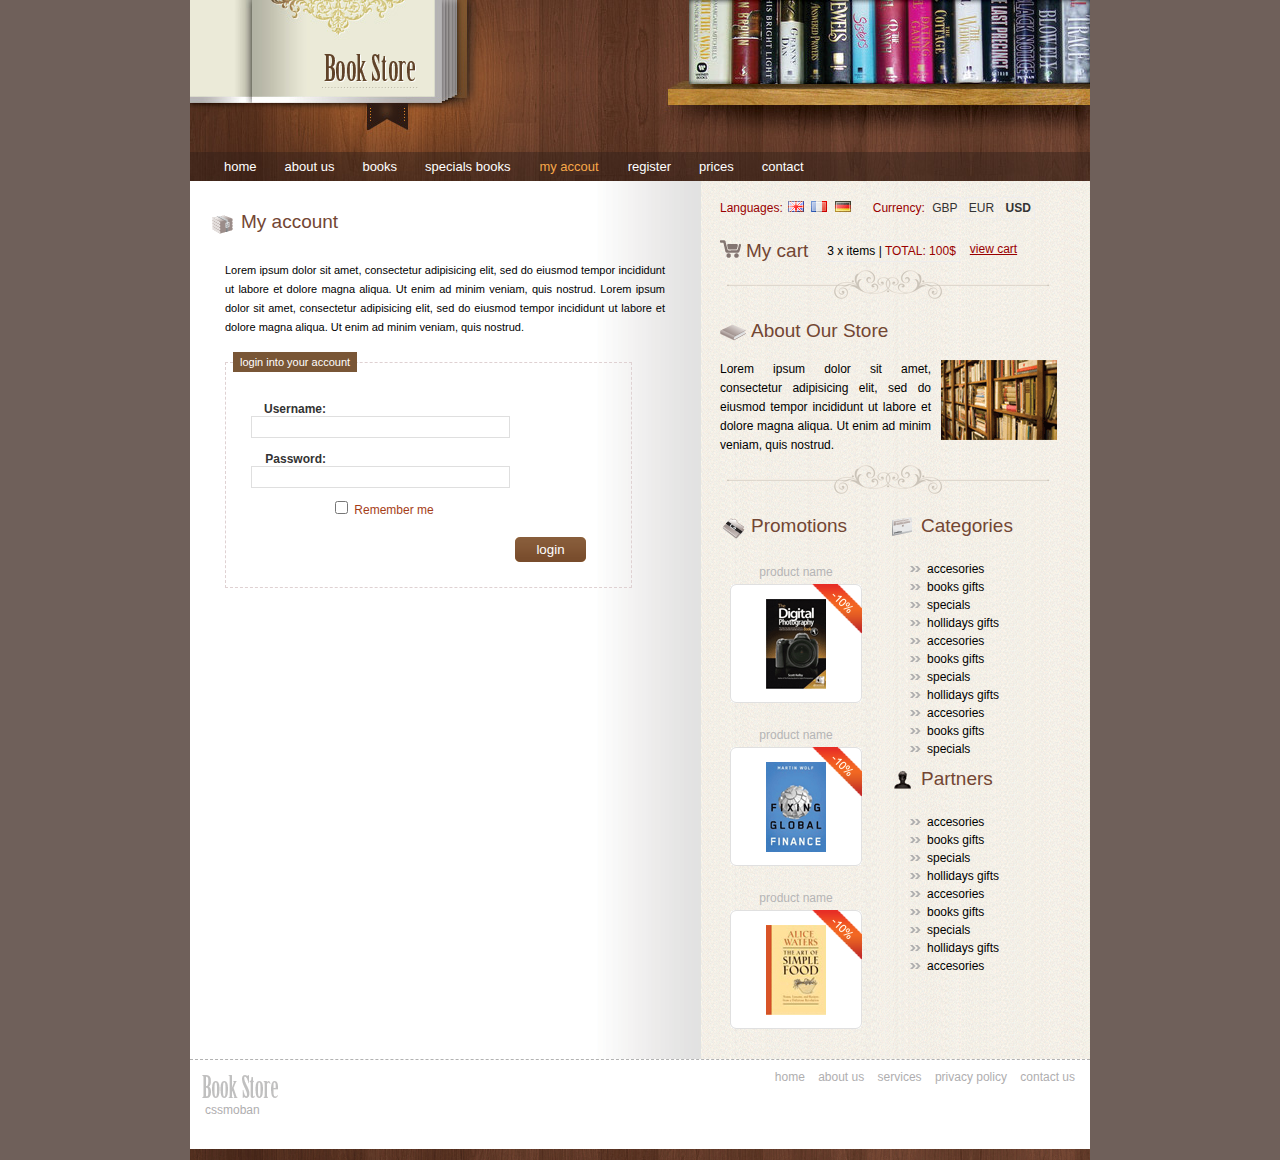
<file: frontEnd/myaccount.html>
<!DOCTYPE html PUBLIC "-//W3C//DTD XHTML 1.0 Transitional//EN" "http://www.w3.org/TR/xhtml1/DTD/xhtml1-transitional.dtd">
<html xmlns="http://www.w3.org/1999/xhtml">
<head>
<meta http-equiv="Content-Type" content="text/html; charset=windows-1252" />
<title>Book Store</title>
<link rel="stylesheet" type="text/css" href="style.css" />
</head>
<body>
<div id="wrap">

       <div class="header">
       		<div class="logo"><a href="index.html"><img src="images/logo.gif" alt="" title="" border="0" /></a></div>            
        <div id="menu">
            <ul>                                                                       
            <li><a href="index.html">home</a></li>
            <li><a href="about.html">about us</a></li>
            <li><a href="category.html">books</a></li>
            <li><a href="specials.html">specials books</a></li>
            <li class="selected"><a href="myaccount.html">my accout</a></li>
            <li><a href="register.html">register</a></li>
            <li><a href="details.html">prices</a></li>
            <li><a href="contact.html">contact</a></li>
            </ul>
        </div>     
            
            
       </div> 
       
       
       <div class="center_content">
       	<div class="left_content">
            <div class="title"><span class="title_icon"><img src="images/bullet1.gif" alt="" title="" /></span>My account</div>
        
        	<div class="feat_prod_box_details">
            <p class="details">
             Lorem ipsum dolor sit amet, consectetur adipisicing elit, sed do eiusmod tempor incididunt ut labore et dolore magna aliqua. Ut enim ad minim veniam, quis nostrud. Lorem ipsum dolor sit amet, consectetur adipisicing elit, sed do eiusmod tempor incididunt ut labore et dolore magna aliqua. Ut enim ad minim veniam, quis nostrud.
            </p>
            
              	<div class="contact_form">
                <div class="form_subtitle">login into your account</div>
                 <form name="register" action="#">          
                    <div class="form_row">
                    <label class="contact"><strong>Username:</strong></label>
                    <input type="text" class="contact_input" />
                    </div>  


                    <div class="form_row">
                    <label class="contact"><strong>Password:</strong></label>
                    <input type="text" class="contact_input" />
                    </div>                     

                    <div class="form_row">
                        <div class="terms">
                        <input type="checkbox" name="terms" />
                        Remember me
                        </div>
                    </div> 

                    
                    <div class="form_row">
                    <input type="submit" class="register" value="login" />
                    </div>   
                    
                  </form>     
                    
                </div>  
            
            </div>	
            
              

            

            
        <div class="clear"></div>
        </div><!--end of left content-->
        
        <div class="right_content">
        
                	<div class="languages_box">
            <span class="red">Languages:</span>
            <a href="#"><img src="images/gb.gif" alt="" title="" border="0" /></a>
            <a href="#"><img src="images/fr.gif" alt="" title="" border="0" /></a>
            <a href="#"><img src="images/de.gif" alt="" title="" border="0" /></a>
            </div>
                <div class="currency">
                <span class="red">Currency: </span>
                <a href="#">GBP</a>
                <a href="#">EUR</a>
                <a href="#"><strong>USD</strong></a>
                </div>
                
                
              <div class="cart">
                  <div class="title"><span class="title_icon"><img src="images/cart.gif" alt="" title="" /></span>My cart</div>
                  <div class="home_cart_content">
                  3 x items | <span class="red">TOTAL: 100$</span>
                  </div>
                  <a href="cart.html" class="view_cart">view cart</a>
              
              </div>
        
             <div class="title"><span class="title_icon"><img src="images/bullet3.gif" alt="" title="" /></span>About Our Store</div> 
             <div class="about">
             <p>
             <img src="images/about.gif" alt="" title="" class="right" />
             Lorem ipsum dolor sit amet, consectetur adipisicing elit, sed do eiusmod tempor incididunt ut labore et dolore magna aliqua. Ut enim ad minim veniam, quis nostrud.
             </p>
             
             </div>
             
             <div class="right_box">
             
             	<div class="title"><span class="title_icon"><img src="images/bullet4.gif" alt="" title="" /></span>Promotions</div> 
                    <div class="new_prod_box">
                        <a href="details.html">product name</a>
                        <div class="new_prod_bg">
                        <span class="new_icon"><img src="images/promo_icon.gif" alt="" title="" /></span>
                        <a href="details.html"><img src="images/thumb1.gif" alt="" title="" class="thumb" border="0" /></a>
                        </div>           
                    </div>
                    
                    <div class="new_prod_box">
                        <a href="details.html">product name</a>
                        <div class="new_prod_bg">
                        <span class="new_icon"><img src="images/promo_icon.gif" alt="" title="" /></span>
                        <a href="details.html"><img src="images/thumb2.gif" alt="" title="" class="thumb" border="0" /></a>
                        </div>           
                    </div>                    
                    
                    <div class="new_prod_box">
                        <a href="details.html">product name</a>
                        <div class="new_prod_bg">
                        <span class="new_icon"><img src="images/promo_icon.gif" alt="" title="" /></span>
                        <a href="details.html"><img src="images/thumb3.gif" alt="" title="" class="thumb" border="0" /></a>
                        </div>           
                    </div>               
             
             </div>
             
             <div class="right_box">
             
             	<div class="title"><span class="title_icon"><img src="images/bullet5.gif" alt="" title="" /></span>Categories</div> 
                
                <ul class="list">
                <li><a href="#">accesories</a></li>
                <li><a href="#">books gifts</a></li>
                <li><a href="#">specials</a></li>
                <li><a href="#">hollidays gifts</a></li>
                <li><a href="#">accesories</a></li>
                <li><a href="#">books gifts</a></li>
                <li><a href="#">specials</a></li>
                <li><a href="#">hollidays gifts</a></li>
                <li><a href="#">accesories</a></li>
                <li><a href="#">books gifts</a></li>
                <li><a href="#">specials</a></li>                                              
                </ul>
                
             	<div class="title"><span class="title_icon"><img src="images/bullet6.gif" alt="" title="" /></span>Partners</div> 
                
                <ul class="list">
                <li><a href="#">accesories</a></li>
                <li><a href="#">books gifts</a></li>
                <li><a href="#">specials</a></li>
                <li><a href="#">hollidays gifts</a></li>
                <li><a href="#">accesories</a></li>
                <li><a href="#">books gifts</a></li>
                <li><a href="#">specials</a></li>
                <li><a href="#">hollidays gifts</a></li>
                <li><a href="#">accesories</a></li>                              
                </ul>      
             
             </div>         
             
        
        </div><!--end of right content-->
        
        
       
       
       <div class="clear"></div>
       </div><!--end of center content-->
       
              
       <div class="footer">
       	<div class="left_footer"><img src="images/footer_logo.gif" alt="" title="" /><br /> <a href="http://www.cssmoban.com/" title="free templates">cssmoban</a></div>
        <div class="right_footer">
        <a href="#">home</a>
        <a href="#">about us</a>
        <a href="#">services</a>
        <a href="#">privacy policy</a>
        <a href="#">contact us</a>
       
        </div>
        
       
       </div>
    

</div>

</body>
</html>
</file>
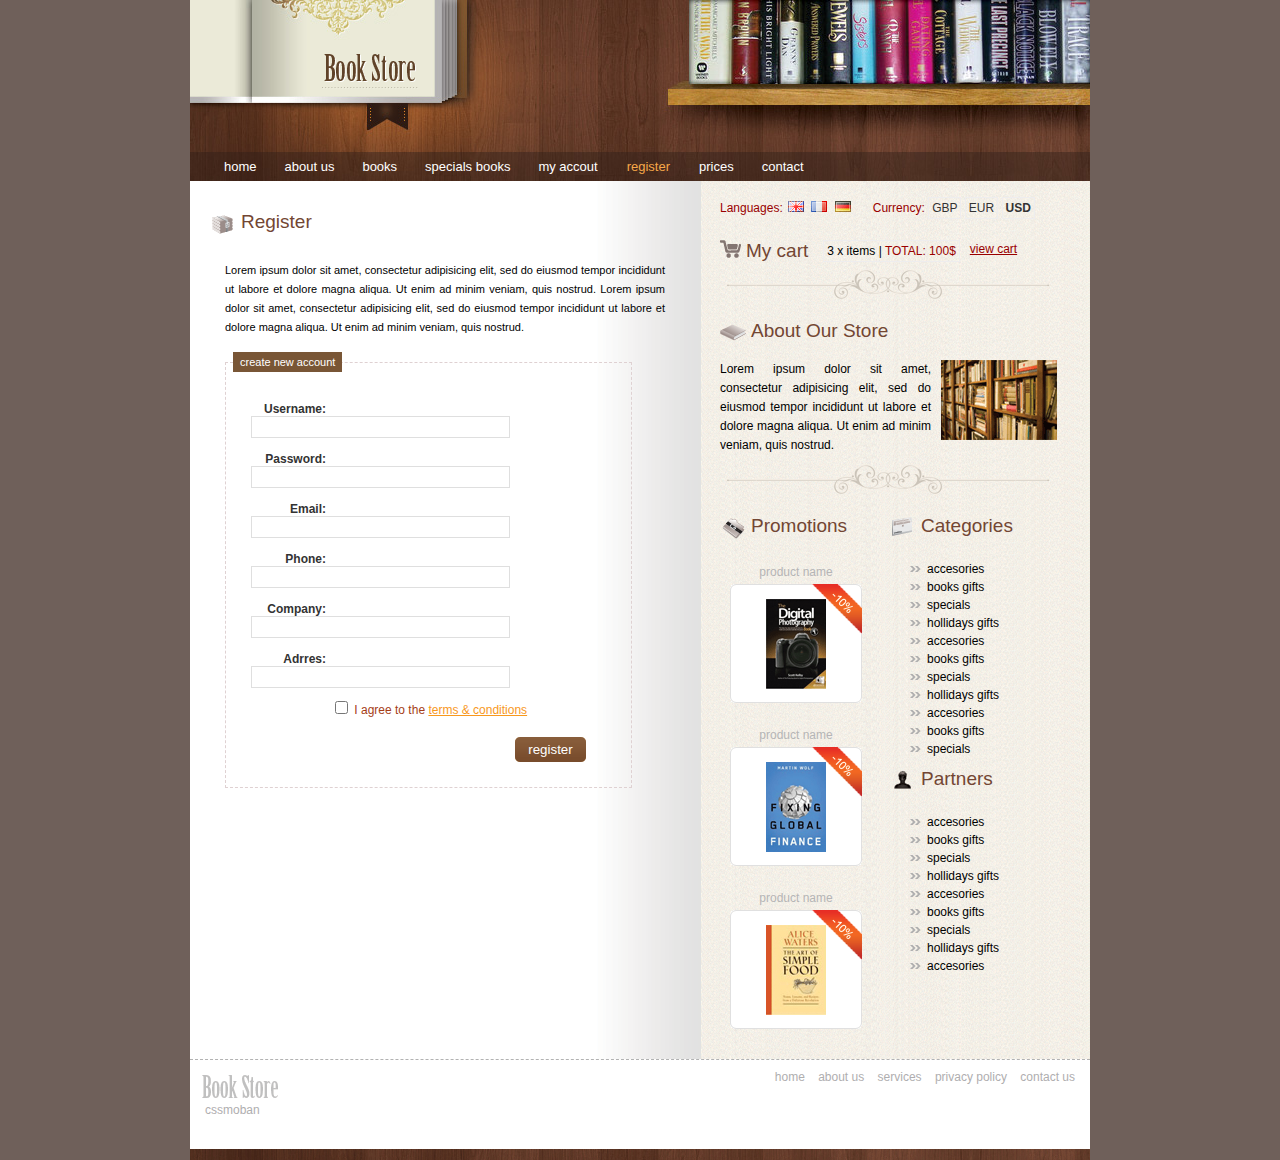
<file: frontEnd/register.html>
<!DOCTYPE html PUBLIC "-//W3C//DTD XHTML 1.0 Transitional//EN" "http://www.w3.org/TR/xhtml1/DTD/xhtml1-transitional.dtd">
<html xmlns="http://www.w3.org/1999/xhtml">
<head>
<meta http-equiv="Content-Type" content="text/html; charset=windows-1252" />
<title>Book Store</title>
<link rel="stylesheet" type="text/css" href="style.css" />
</head>
<body>
<div id="wrap">

       <div class="header">
       		<div class="logo"><a href="index.html"><img src="images/logo.gif" alt="" title="" border="0" /></a></div>            
        <div id="menu">
            <ul>                                                                       
            <li><a href="index.html">home</a></li>
            <li><a href="about.html">about us</a></li>
            <li><a href="category.html">books</a></li>
            <li><a href="specials.html">specials books</a></li>
            <li><a href="myaccount.html">my accout</a></li>
            <li class="selected"><a href="register.html">register</a></li>
            <li><a href="details.html">prices</a></li>
            <li><a href="contact.html">contact</a></li>
            </ul>
        </div>     
            
            
       </div> 
       
       
       <div class="center_content">
       	<div class="left_content">
            <div class="title"><span class="title_icon"><img src="images/bullet1.gif" alt="" title="" /></span>Register</div>
        
        	<div class="feat_prod_box_details">
            <p class="details">
             Lorem ipsum dolor sit amet, consectetur adipisicing elit, sed do eiusmod tempor incididunt ut labore et dolore magna aliqua. Ut enim ad minim veniam, quis nostrud. Lorem ipsum dolor sit amet, consectetur adipisicing elit, sed do eiusmod tempor incididunt ut labore et dolore magna aliqua. Ut enim ad minim veniam, quis nostrud.
            </p>
            
              	<div class="contact_form">
                <div class="form_subtitle">create new account</div>
                 <form name="register" action="#">          
                    <div class="form_row">
                    <label class="contact"><strong>Username:</strong></label>
                    <input type="text" class="contact_input" />
                    </div>  


                    <div class="form_row">
                    <label class="contact"><strong>Password:</strong></label>
                    <input type="text" class="contact_input" />
                    </div> 

                    <div class="form_row">
                    <label class="contact"><strong>Email:</strong></label>
                    <input type="text" class="contact_input" />
                    </div>


                    <div class="form_row">
                    <label class="contact"><strong>Phone:</strong></label>
                    <input type="text" class="contact_input" />
                    </div>
                    
                    <div class="form_row">
                    <label class="contact"><strong>Company:</strong></label>
                    <input type="text" class="contact_input" />
                    </div>
                    
                    <div class="form_row">
                    <label class="contact"><strong>Adrres:</strong></label>
                    <input type="text" class="contact_input" />
                    </div>                    

                    <div class="form_row">
                        <div class="terms">
                        <input type="checkbox" name="terms" />
                        I agree to the <a href="#">terms &amp; conditions</a>                        </div>
                    </div> 

                    
                    <div class="form_row">
                    <input type="submit" class="register" value="register" />
                    </div>   
                  </form>     
                </div>  
            
          </div>	
            
              

            

            
        <div class="clear"></div>
        </div><!--end of left content-->
        
        <div class="right_content">
        
                	<div class="languages_box">
            <span class="red">Languages:</span>
            <a href="#"><img src="images/gb.gif" alt="" title="" border="0" /></a>
            <a href="#"><img src="images/fr.gif" alt="" title="" border="0" /></a>
            <a href="#"><img src="images/de.gif" alt="" title="" border="0" /></a>
            </div>
                <div class="currency">
                <span class="red">Currency: </span>
                <a href="#">GBP</a>
                <a href="#">EUR</a>
                <a href="#"><strong>USD</strong></a>
                </div>
                
                
              <div class="cart">
                  <div class="title"><span class="title_icon"><img src="images/cart.gif" alt="" title="" /></span>My cart</div>
                  <div class="home_cart_content">
                  3 x items | <span class="red">TOTAL: 100$</span>
                  </div>
                  <a href="cart.html" class="view_cart">view cart</a>
              
              </div>
        
             <div class="title"><span class="title_icon"><img src="images/bullet3.gif" alt="" title="" /></span>About Our Store</div> 
             <div class="about">
             <p>
             <img src="images/about.gif" alt="" title="" class="right" />
             Lorem ipsum dolor sit amet, consectetur adipisicing elit, sed do eiusmod tempor incididunt ut labore et dolore magna aliqua. Ut enim ad minim veniam, quis nostrud.
             </p>
             
             </div>
             
             <div class="right_box">
             
             	<div class="title"><span class="title_icon"><img src="images/bullet4.gif" alt="" title="" /></span>Promotions</div> 
                    <div class="new_prod_box">
                        <a href="details.html">product name</a>
                        <div class="new_prod_bg">
                        <span class="new_icon"><img src="images/promo_icon.gif" alt="" title="" /></span>
                        <a href="details.html"><img src="images/thumb1.gif" alt="" title="" class="thumb" border="0" /></a>
                        </div>           
                    </div>
                    
                    <div class="new_prod_box">
                        <a href="details.html">product name</a>
                        <div class="new_prod_bg">
                        <span class="new_icon"><img src="images/promo_icon.gif" alt="" title="" /></span>
                        <a href="details.html"><img src="images/thumb2.gif" alt="" title="" class="thumb" border="0" /></a>
                        </div>           
                    </div>                    
                    
                    <div class="new_prod_box">
                        <a href="details.html">product name</a>
                        <div class="new_prod_bg">
                        <span class="new_icon"><img src="images/promo_icon.gif" alt="" title="" /></span>
                        <a href="details.html"><img src="images/thumb3.gif" alt="" title="" class="thumb" border="0" /></a>
                        </div>           
                    </div>              
             
             </div>
             
             <div class="right_box">
             
             	<div class="title"><span class="title_icon"><img src="images/bullet5.gif" alt="" title="" /></span>Categories</div> 
                
                <ul class="list">
                <li><a href="#">accesories</a></li>
                <li><a href="#">books gifts</a></li>
                <li><a href="#">specials</a></li>
                <li><a href="#">hollidays gifts</a></li>
                <li><a href="#">accesories</a></li>
                <li><a href="#">books gifts</a></li>
                <li><a href="#">specials</a></li>
                <li><a href="#">hollidays gifts</a></li>
                <li><a href="#">accesories</a></li>
                <li><a href="#">books gifts</a></li>
                <li><a href="#">specials</a></li>                                              
                </ul>
                
             	<div class="title"><span class="title_icon"><img src="images/bullet6.gif" alt="" title="" /></span>Partners</div> 
                
                <ul class="list">
                <li><a href="#">accesories</a></li>
                <li><a href="#">books gifts</a></li>
                <li><a href="#">specials</a></li>
                <li><a href="#">hollidays gifts</a></li>
                <li><a href="#">accesories</a></li>
                <li><a href="#">books gifts</a></li>
                <li><a href="#">specials</a></li>
                <li><a href="#">hollidays gifts</a></li>
                <li><a href="#">accesories</a></li>                              
                </ul>      
             
             </div>         
             
        
        </div><!--end of right content-->
        
        
       
       
       <div class="clear"></div>
       </div><!--end of center content-->
       
              
       <div class="footer">
       	<div class="left_footer"><img src="images/footer_logo.gif" alt="" title="" /><br /> <a href="http://www.cssmoban.com/" title="free templates">cssmoban</a></div>
        <div class="right_footer">
        <a href="#">home</a>
        <a href="#">about us</a>
        <a href="#">services</a>
        <a href="#">privacy policy</a>
        <a href="#">contact us</a>
       
        </div>
        
       
       </div>
    

</div>

</body>
</html>
</file>
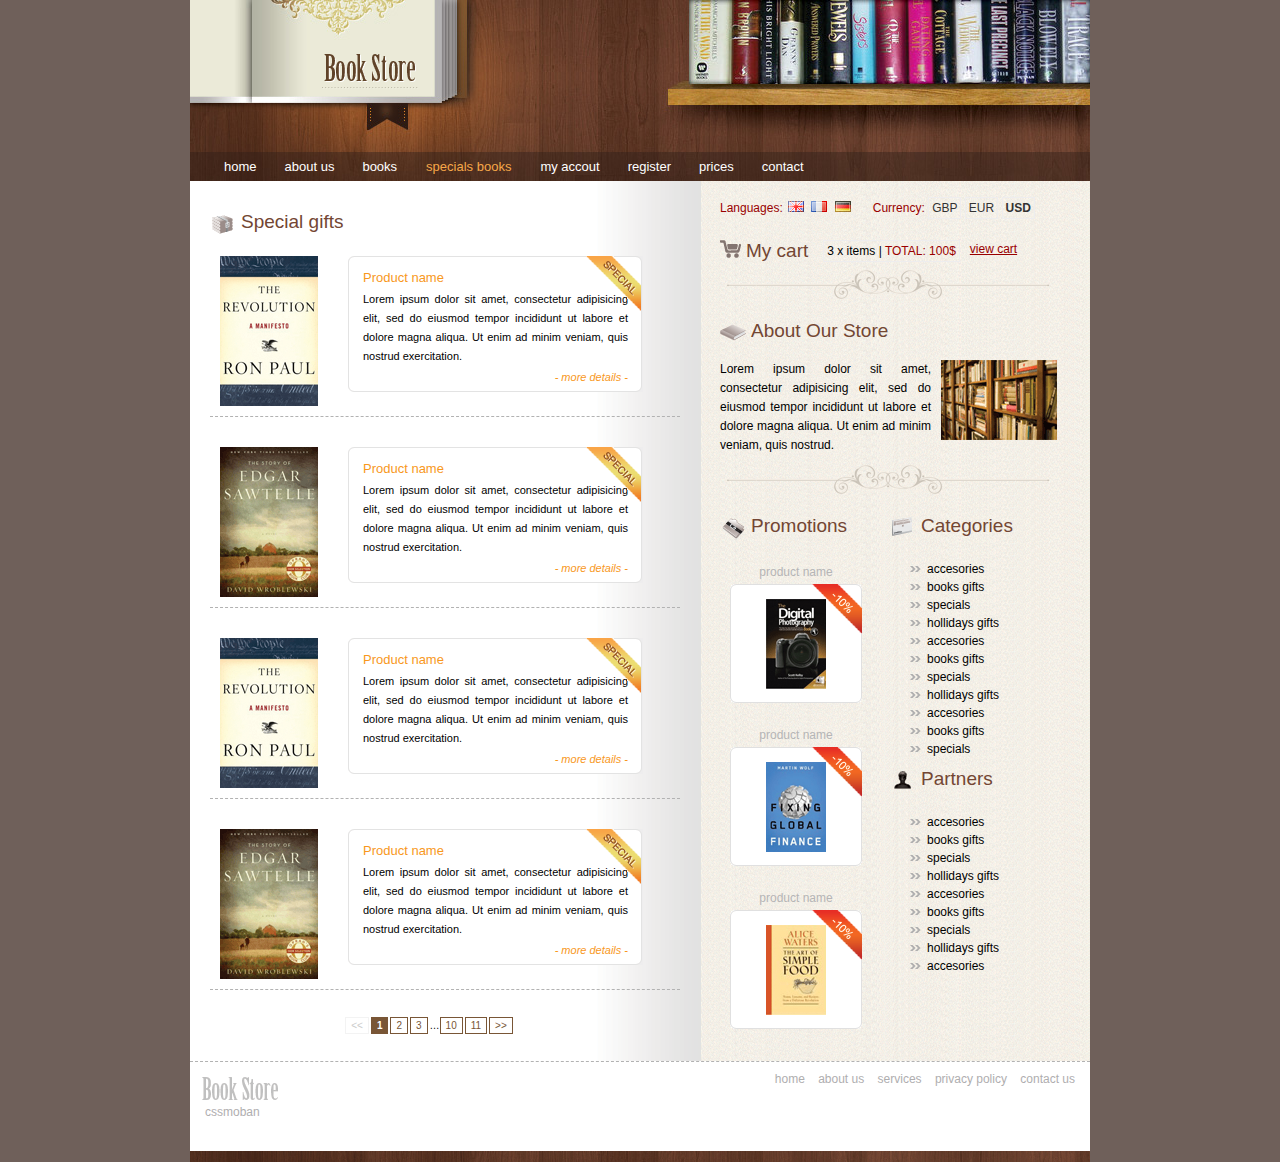
<file: frontEnd/specials.html>
<!DOCTYPE html PUBLIC "-//W3C//DTD XHTML 1.0 Transitional//EN" "http://www.w3.org/TR/xhtml1/DTD/xhtml1-transitional.dtd">
<html xmlns="http://www.w3.org/1999/xhtml">
<head>
<meta http-equiv="Content-Type" content="text/html; charset=windows-1252" />
<title>Book Store</title>
<link rel="stylesheet" type="text/css" href="style.css" />

</head>
<body>
<div id="wrap">

       <div class="header">
       		<div class="logo"><a href="index.html"><img src="images/logo.gif" alt="" title="" border="0" /></a></div>            
        <div id="menu">
            <ul>                                                                       
            <li><a href="index.html">home</a></li>
            <li><a href="about.html">about us</a></li>
            <li><a href="category.html">books</a></li>
            <li class="selected"><a href="specials.html">specials books</a></li>
            <li><a href="myaccount.html">my accout</a></li>
            <li><a href="register.html">register</a></li>
            <li><a href="details.html">prices</a></li>
            <li><a href="contact.html">contact</a></li>
            </ul>
        </div>     
            
            
       </div> 
       
       
       <div class="center_content">
       	<div class="left_content">
        	
            <div class="title"><span class="title_icon"><img src="images/bullet1.gif" alt="" title="" /></span>Special gifts</div>
        
        	<div class="feat_prod_box">
            
            	<div class="prod_img"><a href="details.html"><img src="images/prod1.gif" alt="" title="" border="0" /></a></div>
                
                <div class="prod_det_box">
                	<span class="special_icon"><img src="images/special_icon.gif" alt="" title="" /></span>
                	<div class="box_top"></div>
                    <div class="box_center">
                    <div class="prod_title">Product name</div>
                    <p class="details">Lorem ipsum dolor sit amet, consectetur adipisicing elit, sed do eiusmod tempor incididunt ut labore et dolore magna aliqua. Ut enim ad minim veniam, quis nostrud exercitation.</p>
                    <a href="details.html" class="more">- more details -</a>
                    <div class="clear"></div>
                    </div>
                    
                    <div class="box_bottom"></div>
                </div>    
            <div class="clear"></div>
            </div>	
            
            
        	<div class="feat_prod_box">
            
            	<div class="prod_img"><a href="details.html"><img src="images/prod2.gif" alt="" title="" border="0" /></a></div>
                
                <div class="prod_det_box">
                <span class="special_icon"><img src="images/special_icon.gif" alt="" title="" /></span>
                	<div class="box_top"></div>
                    <div class="box_center">
                    <div class="prod_title">Product name</div>
                    <p class="details">Lorem ipsum dolor sit amet, consectetur adipisicing elit, sed do eiusmod tempor incididunt ut labore et dolore magna aliqua. Ut enim ad minim veniam, quis nostrud exercitation.</p>
                    <a href="details.html" class="more">- more details -</a>
                    <div class="clear"></div>
                    </div>
                    
                    <div class="box_bottom"></div>
                </div>    
            <div class="clear"></div>
            </div>
            
            
            
        	<div class="feat_prod_box">
            
            	<div class="prod_img"><a href="details.html"><img src="images/prod1.gif" alt="" title="" border="0" /></a></div>
                
                <div class="prod_det_box">
                	<span class="special_icon"><img src="images/special_icon.gif" alt="" title="" /></span>
                	<div class="box_top"></div>
                    <div class="box_center">
                    <div class="prod_title">Product name</div>
                    <p class="details">Lorem ipsum dolor sit amet, consectetur adipisicing elit, sed do eiusmod tempor incididunt ut labore et dolore magna aliqua. Ut enim ad minim veniam, quis nostrud exercitation.</p>
                    <a href="details.html" class="more">- more details -</a>
                    <div class="clear"></div>
                    </div>
                    
                    <div class="box_bottom"></div>
                </div>    
            <div class="clear"></div>
            </div>	
            
            
        	<div class="feat_prod_box">
            
            	<div class="prod_img"><a href="details.html"><img src="images/prod2.gif" alt="" title="" border="0" /></a></div>
                
                <div class="prod_det_box">
                <span class="special_icon"><img src="images/special_icon.gif" alt="" title="" /></span>
                	<div class="box_top"></div>
                    <div class="box_center">
                    <div class="prod_title">Product name</div>
                    <p class="details">Lorem ipsum dolor sit amet, consectetur adipisicing elit, sed do eiusmod tempor incididunt ut labore et dolore magna aliqua. Ut enim ad minim veniam, quis nostrud exercitation.</p>
                    <a href="details.html" class="more">- more details -</a>
                    <div class="clear"></div>
                    </div>
                    
                    <div class="box_bottom"></div>
                </div>    
            <div class="clear"></div>
            </div>            
            
                      <div class="pagination">
            <span class="disabled"><<</span><span class="current">1</span><a href="#?page=2">2</a><a href="#?page=3">3</a>�<a href="#?page=199">10</a><a href="#?page=200">11</a><a href="#?page=2">>></a>
            </div>   
                     
            
        <div class="clear"></div>
        </div><!--end of left content-->
        
        <div class="right_content">
        	<div class="languages_box">
            <span class="red">Languages:</span>
            <a href="#"><img src="images/gb.gif" alt="" title="" border="0" /></a>
            <a href="#"><img src="images/fr.gif" alt="" title="" border="0" /></a>
            <a href="#"><img src="images/de.gif" alt="" title="" border="0" /></a>
            </div>
                <div class="currency">
                <span class="red">Currency: </span>
                <a href="#">GBP</a>
                <a href="#">EUR</a>
                <a href="#"><strong>USD</strong></a>
                </div>
                
                
              <div class="cart">
                  <div class="title"><span class="title_icon"><img src="images/cart.gif" alt="" title="" /></span>My cart</div>
                  <div class="home_cart_content">
                  3 x items | <span class="red">TOTAL: 100$</span>
                  </div>
                  <a href="cart.html" class="view_cart">view cart</a>
              
              </div>
                       
            	
        
        
             <div class="title"><span class="title_icon"><img src="images/bullet3.gif" alt="" title="" /></span>About Our Store</div> 
             <div class="about">
             <p>
             <img src="images/about.gif" alt="" title="" class="right" />
             Lorem ipsum dolor sit amet, consectetur adipisicing elit, sed do eiusmod tempor incididunt ut labore et dolore magna aliqua. Ut enim ad minim veniam, quis nostrud.
             </p>
             
             </div>
             
             <div class="right_box">
             
             	<div class="title"><span class="title_icon"><img src="images/bullet4.gif" alt="" title="" /></span>Promotions</div> 
                    <div class="new_prod_box">
                        <a href="details.html">product name</a>
                        <div class="new_prod_bg">
                        <span class="new_icon"><img src="images/promo_icon.gif" alt="" title="" /></span>
                        <a href="details.html"><img src="images/thumb1.gif" alt="" title="" class="thumb" border="0" /></a>
                        </div>           
                    </div>
                    
                    <div class="new_prod_box">
                        <a href="details.html">product name</a>
                        <div class="new_prod_bg">
                        <span class="new_icon"><img src="images/promo_icon.gif" alt="" title="" /></span>
                        <a href="details.html"><img src="images/thumb2.gif" alt="" title="" class="thumb" border="0" /></a>
                        </div>           
                    </div>                    
                    
                    <div class="new_prod_box">
                        <a href="details.html">product name</a>
                        <div class="new_prod_bg">
                        <span class="new_icon"><img src="images/promo_icon.gif" alt="" title="" /></span>
                        <a href="details.html"><img src="images/thumb3.gif" alt="" title="" class="thumb" border="0" /></a>
                        </div>           
                    </div>              
             
             </div>
             
             <div class="right_box">
             
             	<div class="title"><span class="title_icon"><img src="images/bullet5.gif" alt="" title="" /></span>Categories</div> 
                
                <ul class="list">
                <li><a href="#">accesories</a></li>
                <li><a href="#">books gifts</a></li>
                <li><a href="#">specials</a></li>
                <li><a href="#">hollidays gifts</a></li>
                <li><a href="#">accesories</a></li>
                <li><a href="#">books gifts</a></li>
                <li><a href="#">specials</a></li>
                <li><a href="#">hollidays gifts</a></li>
                <li><a href="#">accesories</a></li>
                <li><a href="#">books gifts</a></li>
                <li><a href="#">specials</a></li>                                              
                </ul>
                
             	<div class="title"><span class="title_icon"><img src="images/bullet6.gif" alt="" title="" /></span>Partners</div> 
                
                <ul class="list">
                <li><a href="#">accesories</a></li>
                <li><a href="#">books gifts</a></li>
                <li><a href="#">specials</a></li>
                <li><a href="#">hollidays gifts</a></li>
                <li><a href="#">accesories</a></li>
                <li><a href="#">books gifts</a></li>
                <li><a href="#">specials</a></li>
                <li><a href="#">hollidays gifts</a></li>
                <li><a href="#">accesories</a></li>                              
                </ul>      
             
             </div>         
             
        
        </div><!--end of right content-->
        
        
       
       
       <div class="clear"></div>
       </div><!--end of center content-->
       
              
       <div class="footer">
       	<div class="left_footer"><img src="images/footer_logo.gif" alt="" title="" /><br /> <a href="http://www.cssmoban.com/" title="free templates">cssmoban</a></div>
        <div class="right_footer">
        <a href="#">home</a>
        <a href="#">about us</a>
        <a href="#">services</a>
        <a href="#">privacy policy</a>
        <a href="#">contact us</a>
       
        </div>
        
       
       </div>
    

</div>

</body>
</html>
</file>
<file: frontEnd/style.css>
body
{
background-color:#6F605A;
font-family:Arial, Helvetica, sans-serif;
padding:0;
font-size:12px;
margin:0px auto auto auto;
color:#000000;
}
a{
color:#f8981d;
}
.clear{
clear:both;
}
p{
padding:5px 0 5px 0;
margin:0px;
text-align:justify;
line-height:19px;
}
p.details{
padding:5px 15px 5px 15px;
font-size:11px;
}
p.details_cart{
clear:both;
padding:25px 30px 5px 0px;
font-size:11px;
font-style:italic;
}
p.more_details{
padding:25px 20px 0px 20px;
font-size:11px;

}
#wrap{
width:900px;
height: auto;
margin:auto;
background-color:#FFFFFF;
}
.header{
width:900px;
height:181px;
background:url(images/header.jpg) no-repeat center;
}
.logo{
padding:50px 0 0 130px;
}
/*-----------------------------menu-------------------*/
#menu{
width:628px;
height:30px;
padding:55px 0 0 10px;
}
#menu ul{
display:block;
list-style:none;
padding:9px 0 0 10px;
margin:0px;
}
#menu ul li{
display:inline;
padding:0px;
margin:0px;
height:20px;
}
#menu ul li a{
height:27px;
display:block;
padding:0px 10px 0 10px;
margin:0 4px 0 4px;
_margin:0 2px 0 2px;
float:left;
text-decoration:none;
text-align:center;
color:#fff;
font-size:13px;
line-height:25px;
}
#menu ul li.selected a{
height:27px;
display:block;
padding:0px 10px 0 10px;
margin:0 5px 0 5px;
float:left;
text-decoration:none;
text-align:center;
color:#f7a849;
font-size:13px;
line-height:25px;
}
#menu ul li a:hover{
color:#f7a849;
}
/*----------------crumb_nav------------------*/
.crumb_nav{
padding:5px 0 10px 0px;
}
.crumb_nav a{
color:#990000;
}
span.red{
color:#990000;
}
.price{
font-size:14px;
padding:0 0 0 15px;
margin:2px 0 5px 0;
}
span.colors{
padding:2px 2px 0 2px;
}


/*------------------------------------center content--------------------*/
.center_content{
width:900px;
padding:0px 0 0 0;
background:url(images/center_bg.gif) repeat-y center;
}
.left_content{
width:490px;
float:left;
padding:20px 0 20px 20px;
}
.right_content{
width:370px;
float:left;
padding:20px 0 20px 20px;
}
.title{
color:#734633;
padding:0px;
float:left;
font-size:19px;
margin:10px 0 10px 0;
}
span.title_icon{
float:left;
padding:0 5px 0 0;
}
.prod_title{
color:#f8981d;
padding:5px 0 0 15px;
font-size:13px;
}
a.more{
font-style:italic;
color:#f8981d;
float:right;
text-decoration:none;
font-size:11px;
padding:0px 15px 0 0 ;
}
.about{
width:337px;
clear:both;
background:url(images/border.gif) no-repeat bottom center;
padding:0 0 35px 0;
}
img.right{
float:right;
padding:0 0 0 10px;
}
.right_box{
width:170px;
float:left;
padding:10px 0 0 0;
}

/*--------feat_prod_box-----------*/
.feat_prod_box{
padding:10px 0 10px 10px;
margin:0 20px 20px 0;
border-bottom:1px #b2b2b2 dashed;
clear:both;
}
.feat_prod_box_details{
padding:10px 0 10px 0;
margin:0 20px 10px 0;
clear:both;
}
.prod_img{
float:left;
padding:0 5px 0 0;
text-align:center;
}
.prod_det_box{
width:295px;
float:left;
padding:0 0 0 25px;
position:relative;
}
.box_top{
width:295px;
height:9px;
background:url(images/box_top.gif) no-repeat center bottom;
}
.box_center{
width:295px;
height:auto;
background:url(images/box_center.gif) repeat-y center;
}
.box_bottom{
width:295px;
height:9px;
background:url(images/box_bottom.gif) no-repeat center top;
}

.new_prod_box{
float:left;
text-align:center;
padding:10px;
}
.new_prod_box a{
padding:5px 0 5px 0;
color:#b5b5b6;
text-decoration:none;
display:block;
}
.new_prod_bg{
width:132px;
height:119px;
text-align:center;
background:url(images/new_prod_box.gif) no-repeat center;
position:relative;
}
.new_icon{
position:absolute;
top:0px;
right:0px;
z-index:200;
}
.special_icon{
position:absolute;
top:0px;
_top:6px;
right:2px;
z-index:250;
}
img.thumb{
padding:10px 0 0 0;
}
.new_products{
clear:both;
padding:0px;
}

ul.list{
clear:both;
padding:10px 0 0 20px;
margin:0px;
}
ul.list li{
list-style:none;
padding:2px 0 2px 0;
}
ul.list li a{
list-style:none;
text-decoration:none;
color:#000000;
background:url(images/left_menu_bullet.gif) no-repeat left;
padding:0 0 0 17px;
}
ul.list li a:hover{
text-decoration:underline;
}

/* demo */

div.demolayout {
width:460px;
margin: 0 0 20px 0;
}

ul.demolayout {
list-style-type: none;
float: left;
margin:0px;
padding:0px;
}

ul.demolayout li {
margin: 0 10px 0 0;
float: left;
}
.tab{
border:1px #DFDFDF solid;
padding:0 0 25px 0;
}
ul.demolayout a {
float: left;
display: block;
padding: 5px 25px;
border: 1px solid #DFDFDF;
border-bottom: 0;
color: #666;
background: #eee;
text-decoration: none;
font-weight: bold;
}

ul.demolayout a:hover {
background: #fff;
}

ul.demolayout a.active {
background: #fff;
padding-bottom: 5px;
cursor: default;
color:#795636;
}

.tabs-container {
clear: left;
padding:0px;
}
/*-----------------------languages_box---------*/
.languages_box{
padding:0 0 5px 0;
float:left;
}
.languages_box a{
padding:0 2px 0 2px;
}
.languages_box a.selected{
padding:2px 2px 0 2px;
border:1px #CCCCCC solid;
}
.currency{
float:left;
padding:0 0 0 20px;
}
.currency a{
text-decoration:none;
color:#333333;
padding:3px;
border:1px #eeedee solid;
}
.currency a.selected{
text-decoration:none;
color:#fff;
padding:3px;
border:1px #eeedee solid;
background-color:#FF9900;
font-weight:bold;
}
.currency a:hover{
border:1px #990000 solid;
}
/*------------------------cart---------------------*/
.cart{
width:337px;
float:left;
height:40px;
margin:10px 0 10px 0;
background:url(images/border.gif) no-repeat bottom center;
padding:0 0 30px 0;
}
.home_cart_content{
float:left;
padding:3px;
border:1px #eeedee solid;
margin:10px 0 0 15px;
}
a.view_cart{
display:block;
float:left;
margin:12px 0 0 10px;
color:#990000;
}
/*---------------contact_form------------------*/
.contact_form{
width:355px;
float:left;
padding:25px;
margin:20px 0 0 15px;
_margin:20px 0 0 5px;
border:1px #DFD1D2 dashed;
position:relative;
}
.form_row{
width:335px;
_width:355px;
clear:both;
padding:10px 0 10px 0;
_padding:5px 0 5px 0;
color:#a53d17;
}
label.contact{
width:75px;
float:left;
font-size:12px;
text-align:right;
padding:4px 5px 0 0;
color: #333333;
}
input.contact_input{
width:253px;
height:18px;
background-color:#fff;
color:#999999;
border:1px #DFDFDF solid;
float:left;
}
textarea.contact_textarea{
width:253px;
height:120px;
font-family:Arial, Helvetica, sans-serif;
font-size:12px;
color: #999999;
background-color:#fff;
border:1px #DFDFDF solid;
float:left;
}
input.register{
width:71px;
height:25px;
border:none;
cursor:pointer;
text-align:center;
float:right;
color:#FFFFFF;
background:url(images/register_bt.gif) no-repeat center;
}
a.contact{
width:53px;
height:24px;
display:block;
float:right;
margin:0 0 0 10px;
background:url(images/contact_bt.gif) no-repeat center;
text-decoration:none;
text-align:center;
line-height:24px;
color:#fff;
}
a.checkout{
width:71px;
height:25px;
display:block;
float:right;
margin:10px 30px 0 10px;
background:url(images/register_bt.gif) no-repeat center;
text-decoration:none;
text-align:center;
line-height:25px;
color:#fff;
}
a.continue{
width:71px;
height:25px;
display:block;
float:left;
margin:10px 0 0 0px;
background:url(images/register_bt.gif) no-repeat center;
text-decoration:none;
text-align:center;
line-height:25px;
color:#fff;
}
.terms{
padding:0 0 0 80px;
}
.form_subtitle{
position:absolute;
top:-11px;
left:7px;
width:auto;
height:20px;
background-color:#795636;
text-align:center;
padding:0 7px 0 7px;
color:#FFFFFF;
font-size:11px;
line-height:20px;
}
/*--------------cart_table-------------*/
.cart_table{
width:440px;
border:1px #CCCCCC solid;
text-align:center;
}
tr.cart_title{
background-color:#DFDFDF;
}
td{
padding:3px;
}
td.cart_total{
text-align:right;
padding:5px 15px 5px 0;
}
img.cart_thumb{
border:1px #b2b2b2 solid;
padding:2px;
}
/*--------------*/
div.pagination {
width:420px;
padding:5px;
margin:5px;
text-align:center;
float:left;
clear:both;
font-size:10px;
}

div.pagination a {
padding: 2px 5px 2px 5px;
margin-right: 2px;
border: 1px solid #795636;
text-decoration: none; 
color: #795636;
}
div.pagination a:hover, div.pagination a:active {
border:1px solid #795636;
color: #fff;
background-color: #795636;
}
div.pagination span.current {
padding: 2px 5px 2px 5px;
margin-right: 2px;
border: 1px solid #795636;
font-weight: bold;
background-color: #795636;
color: #FFF;
}
div.pagination span.disabled {
padding: 2px 5px 2px 5px;
margin-right: 2px;
border: 1px solid #f3f3f3;
color: #ccc;
}
/*---------------footer------------------------*/
.footer{
height:100px;
border-top:1px #b2b2b2 dashed;
background:url(images/footer_bg.gif) no-repeat bottom;
}
.left_footer{
float:left;
padding:10px 0 0 10px;
}
.right_footer{
float:right;
padding:10px 10px 0 0;
}
.footer a{
text-decoration:none;
padding:0 5px 0 5px;
color:#afaeaf;
}
</file>
